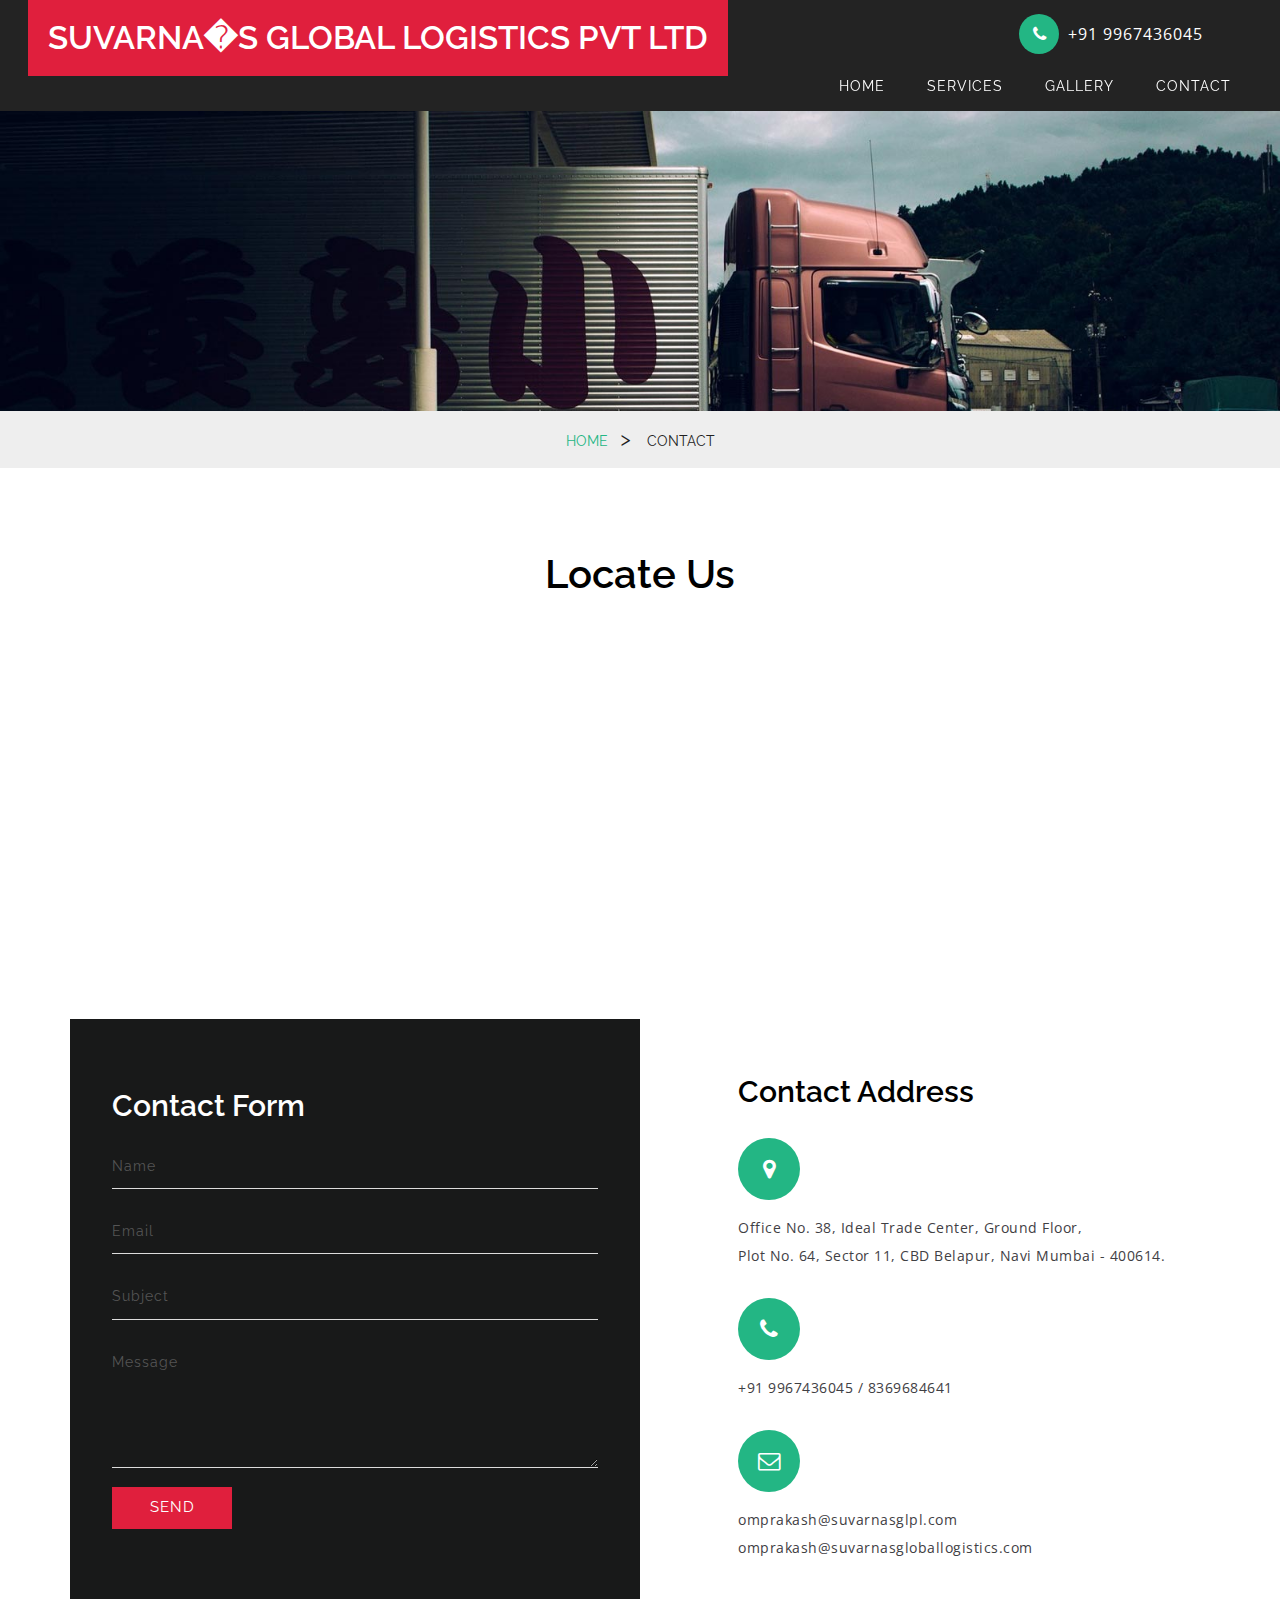
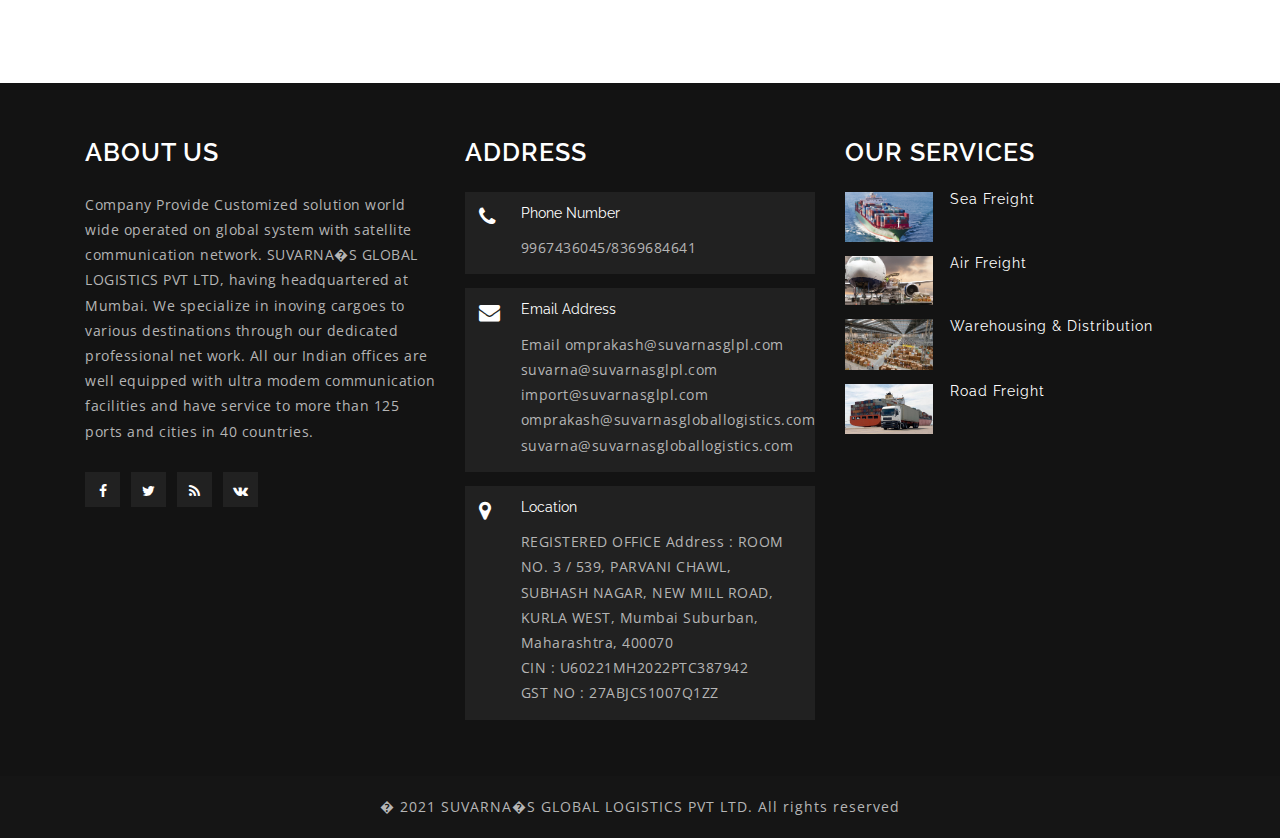
<file: contact.html>
<!DOCTYPE html>
<html lang="en">
<head>
<title>SUVARNA�S GLOBAL LOGISTICS PVT LTD</title>
<!-- Meta tag Keywords -->
<meta name="viewport" content="width=device-width, initial-scale=1">
<meta http-equiv="Content-Type" content="text/html; charset=utf-8" />
<meta name="keywords" content="Transporters web template, Bootstrap Web Templates, Flat Web Templates, Android Compatible web template, Smartphone Compatible web template, free webDesigns for Nokia, Samsung, LG, SonyEricsson, Motorola web Designs" />
<script type="application/x-javascript"> addEventListener("load", function() { setTimeout(hideURLbar, 0); }, false);
function hideURLbar(){ window.scrollTo(0,1); } </script>
<!--// Meta tag Keywords -->

<!-- css files -->
<link rel="stylesheet" href="css/bootstrap.css"> <!-- Bootstrap-Core-CSS -->
<link rel="stylesheet" href="css/style.css" type="text/css" media="all" /> <!-- Style-CSS --> 
<link rel="stylesheet" href="css/font-awesome.css"> <!-- Font-Awesome-Icons-CSS -->
<!-- //css files -->

<!-- web-fonts -->
<link href="//fonts.googleapis.com/css?family=Raleway:100,100i,200,200i,300,300i,400,400i,500,500i,600,600i,700,700i,800,800i,900,900i&amp;subset=latin-ext" rel="stylesheet">
<link href="//fonts.googleapis.com/css?family=Open+Sans:300,300i,400,400i,600,600i,700,700i,800,800i&amp;subset=cyrillic,cyrillic-ext,greek,greek-ext,latin-ext,vietnamese" rel="stylesheet">
<!-- //web-fonts -->
</head>
<body>
<div class="header">
		<nav class="navbar navbar-default">
					<div class="navbar-header">
						<button type="button" class="navbar-toggle" data-toggle="collapse" data-target="#bs-example-navbar-collapse-1">
							<span class="sr-only">Toggle navigation</span>
							<span class="icon-bar"></span>
							<span class="icon-bar"></span>
							<span class="icon-bar"></span>
						</button>
						<h1><a href="index.html">SUVARNA�S GLOBAL LOGISTICS PVT LTD</a></h1>
					</div>
					<div class="top-nav-text">
						<div class="nav-contact-w3ls"><i class="fa fa-phone" aria-hidden="true"></i><p>+91 9967436045</p></div> 
					</div>
					<!-- navbar-header -->
					<div class="collapse navbar-collapse" id="bs-example-navbar-collapse-1">
						<ul class="nav navbar-nav navbar-right">
							<li><a class="hvr-underline-from-center active" href="index.html">Home</a></li>
							<li><a href="services.html" class="hvr-underline-from-center">Services</a></li>
							<!-- <li><a href="#team" class="hvr-underline-from-center scroll scroll">Team</a></li> -->
							<li><a href="gallery.html" class="hvr-underline-from-center">Gallery</a></li>
							<!-- <li><a href="#" data-toggle="dropdown"><span data-hover="ShortCodes">Short Codes</span><span class="caret"></span></a>
								<ul class="dropdown-menu">
									<li><a href="icons.html"><span data-hover="Icons">Icons</span></a></li>
									<li><a href="typography.html"><span data-hover="Typograpghy">Typograpghy</span></a></li>
								</ul>
							</li>	 -->
							<li><a href="contact.html" class="hvr-underline-from-center">Contact</a>
						</ul>
					</div>

					<div class="clearfix"> </div>	
				</nav>
	
	</div>		
<div class="banner1">
</div>
<div class="about-breadcrumb">
	<div class="container">
		<ul>
			<li><a href="index.html">Home</a><i>></i></li>
			<li>Contact</li>
		</ul>
	</div>
</div>
<div class="w3ls_address_mail_footer_grids">
	<div class="heading">
		<h2>Locate us</h2>
	</div>
	<div class="container">
		<iframe src="https://www.google.com/maps/embed?pb=!1m18!1m12!1m3!1d966431.577076142!2d72.80353787562227!3d18.881608326457776!2m3!1f0!2f0!3f0!3m2!1i1024!2i768!4f13.1!3m3!1m2!1s0x3be7c3b4ffffffff%3A0x349a2827fea131!2sSuvarna&#39;s%20Logistics!5e0!3m2!1sen!2sin!4v1622797902446!5m2!1sen!2sin" width="600" height="450" style="border:0;" allowfullscreen="" loading="lazy"></iframe>
		<!-- <iframe src="https://www.google.com/maps/embed?pb=!1m14!1m8!1m3!1d3539.812628729253!2d153.014155!3d-27.4750921!3m2!1i1024!2i768!4f13.1!3m3!1m2!1s0x6b915a0835840a2f%3A0xdd5e3f5c208dc0e1!2sMelbourne+St%2C+South+Brisbane+QLD+4101%2C+Australia!5e0!3m2!1sen!2sin!4v1492257477691"></iframe> -->
			<div class="col-md-6 contact-form">
				<h4 class="white-w3ls">Contact <span>Form</span></h4>
				<form action="#" method="post">
					<div class="styled-input agile-styled-input-top">
						<input type="text" name="Name" required="">
						<label>Name</label>
						<span></span>
					</div>
					<div class="styled-input">
						<input type="email" name="Email" required=""> 
						<label>Email</label>
						<span></span>
					</div> 
					<div class="styled-input">
						<input type="text" name="Subject" required="">
						<label>Subject</label>
						<span></span>
					</div>
					<div class="styled-input">
						<textarea name="Message" required=""></textarea>
						<label>Message</label>
						<span></span>
					</div>	 
					<input type="submit" value="SEND">
				</form>
			</div>
			<div class="col-md-6 contactright">
				<h3>Contact Address</h3>
				<div class="w3ls_footer_grid_left">
					<div class="wthree_footer_grid_left">
						<i class="fa fa-map-marker" aria-hidden="true"></i>
					</div>
					<p>Office No. 38, Ideal Trade Center, Ground Floor,<span>Plot No. 64, Sector 11, CBD Belapur, Navi Mumbai - 400614.</span></p>
				</div>
				<div class="w3ls_footer_grid_left">
					<div class="wthree_footer_grid_left">
						<i class="fa fa-phone" aria-hidden="true"></i>
					</div>
					<p>+91 9967436045 / 8369684641</p>
				</div>
				<div class="w3ls_footer_grid_left">
					<div class="wthree_footer_grid_left">
						<i class="fa fa-envelope-o" aria-hidden="true"></i>
					</div>
					<p><a href="mailto:omprakash@suvarnasglpl.com">omprakash@suvarnasglpl.com</a><br>
						<a href="mailto:omprakash@suvarnasgloballogistics.com">omprakash@suvarnasgloballogistics.com</a> 
						</p>
				</div>
			</div>
			<div class="clearfix"> </div>
	</div>
</div>

<!-- footer -->
<footer>
	<div class="agileits-w3layouts-footer">
		<div class="container">
			<div class="col-md-4 w3-agile-grid">
				<h5>About Us</h5>
				<p>Company Provide Customized solution world wide operated on global system with satellite communication network.
				SUVARNA�S GLOBAL LOGISTICS PVT LTD, having headquartered at Mumbai. We specialize in inoving cargoes to various destinations through our dedicated professional net work.
All our Indian offices are well equipped with ultra modem communication facilities and have service to more than 125 ports and cities in 40 countries.</p>
				<div class="footer-agileinfo-social">
					<ul>
						<li><a href="#"><i class="fa fa-facebook"></i></a></li>
						<li><a href="#"><i class="fa fa-twitter"></i></a></li>
						<li><a href="#"><i class="fa fa-rss"></i></a></li>
						<li><a href="#"><i class="fa fa-vk"></i></a></li>
					</ul>
				</div>
			</div>
			
			<div class="col-md-4 w3-agile-grid">
				<h5>Address</h5>
				<div class="w3-address">
					<div class="w3-address-grid">
						<div class="w3-address-left">
							<i class="fa fa-phone" aria-hidden="true"></i>
						</div>
						<div class="w3-address-right">
							<h6>Phone Number</h6>
							<p>9967436045/8369684641</p>
						</div>
						<div class="clearfix"> </div>
					</div>
					<div class="w3-address-grid">
						<div class="w3-address-left">
							<i class="fa fa-envelope" aria-hidden="true"></i>
						</div>
						<div class="w3-address-right">
							<h6>Email Address</h6>
							<p>Email 
								<a href="mailto:omprakash@suvarnasglpl.com">omprakash@suvarnasglpl.com</a><br>
								<a href="mailto:suvarna@suvarnasglpl.com">suvarna@suvarnasglpl.com</a><br>
								<a href="mailto:import@suvarnasglpl.com">import@suvarnasglpl.com</a><br>
								<a href="mailto:omprakash@suvarnasgloballogistics.com">omprakash@suvarnasgloballogistics.com</a><br>
								<a href="mailto:suvarna@suvarnasgloballogistics.com">suvarna@suvarnasgloballogistics.com</a></p>
						</div>
						<div class="clearfix"> </div>
					</div>
					<div class="w3-address-grid">
						<div class="w3-address-left">
							<i class="fa fa-map-marker" aria-hidden="true"></i>
						</div>
						<div class="w3-address-right">
							<h6>Location</h6>
							<p> REGISTERED OFFICE Address : ROOM NO. 3 / 539, PARVANI CHAWL, SUBHASH NAGAR, NEW
MILL ROAD, KURLA WEST, Mumbai Suburban, Maharashtra, 400070
<br> 
CIN : U60221MH2022PTC387942
<br> GST NO : 27ABJCS1007Q1ZZ
							</p>
						</div>
						<div class="clearfix"> </div>
					</div>
				</div>
			</div>
			<div class="col-md-4 w3-agile-grid">
				<h5>Our Services</h5>
				<div class="w3ls-post-grids">
					<div class="w3ls-post-grid">
						<div class="w3ls-post-img">
							<a href="#"><img src="images/sea.jpg" alt="" /></a>
						</div>
						<div class="w3ls-post-info">
							<h6><a href="#" data-toggle="modal" data-target="#myModal">Sea Freight</a></h6>
							<!-- <p>June 10,2017</p> -->
						</div>
						<div class="clearfix"> </div>
					</div>
					<div class="w3ls-post-grid">
						<div class="w3ls-post-img">
							<a href="#"><img src="images/air.jpg" alt="" /></a>
						</div> 
						<div class="w3ls-post-info">
							<h6><a href="#" data-toggle="modal" data-target="#myModal">Air Freight</a></h6>
							<!-- <p>June 17,2017</p> -->
						</div>
						<div class="clearfix"> </div>
					</div>
					<div class="w3ls-post-grid">
						 <div class="w3ls-post-img">
							<a href="#"><img src="images/warehouse.jpg" alt="" /></a>
						</div> 
						<div class="w3ls-post-info">
							<h6><a href="#" data-toggle="modal" data-target="#myModal">Warehousing & Distribution</a></h6>
							<!-- <p>June 26,2017</p> -->
						</div>
						<div class="clearfix"> </div>
					</div>
					<div class="w3ls-post-grid">
						 <div class="w3ls-post-img">
							<a href="#"><img src="images/truking.jpg" alt="" /></a>
						</div> 
						<div class="w3ls-post-info">
							<h6><a href="#" data-toggle="modal" data-target="#myModal">Road Freight</a></h6>
							<!-- <p>June 26,2017</p> -->
						</div>
						<div class="clearfix"> </div>
					</div>
				</div>
			</div> 
			<div class="clearfix"> </div>
		</div>
	</div>
	<div class="copyright">
		<div class="container">
			<p>� 2021 SUVARNA�S GLOBAL LOGISTICS PVT LTD. All rights reserved</p>
		</div>
	</div>
</footer>
	<!-- //footer -->



<!-- js-scripts -->					
<!-- js -->
	<script type="text/javascript" src="js/jquery-2.1.4.min.js"></script>
	<script type="text/javascript" src="js/bootstrap.js"></script> <!-- Necessary-JavaScript-File-For-Bootstrap --> 
<!-- //js -->	
<!-- //js-scripts -->

<!-- start-smoth-scrolling -->
<script src="js/SmoothScroll.min.js"></script>
<script type="text/javascript" src="js/move-top.js"></script>
<script type="text/javascript" src="js/easing.js"></script>
<script type="text/javascript">
	jQuery(document).ready(function($) {
		$(".scroll").click(function(event){		
			event.preventDefault();
			$('html,body').animate({scrollTop:$(this.hash).offset().top},1000);
		});
	});
</script>
<!-- here stars scrolling icon -->
	<script type="text/javascript">
		$(document).ready(function() {
			/*
				var defaults = {
				containerID: 'toTop', // fading element id
				containerHoverID: 'toTopHover', // fading element hover id
				scrollSpeed: 1200,
				easingType: 'linear' 
				};
			*/
								
			$().UItoTop({ easingType: 'easeOutQuart' });
								
			});
	</script>
	<!-- //here ends scrolling icon -->
<!-- start-smoth-scrolling -->

</body>
</html>
</file>
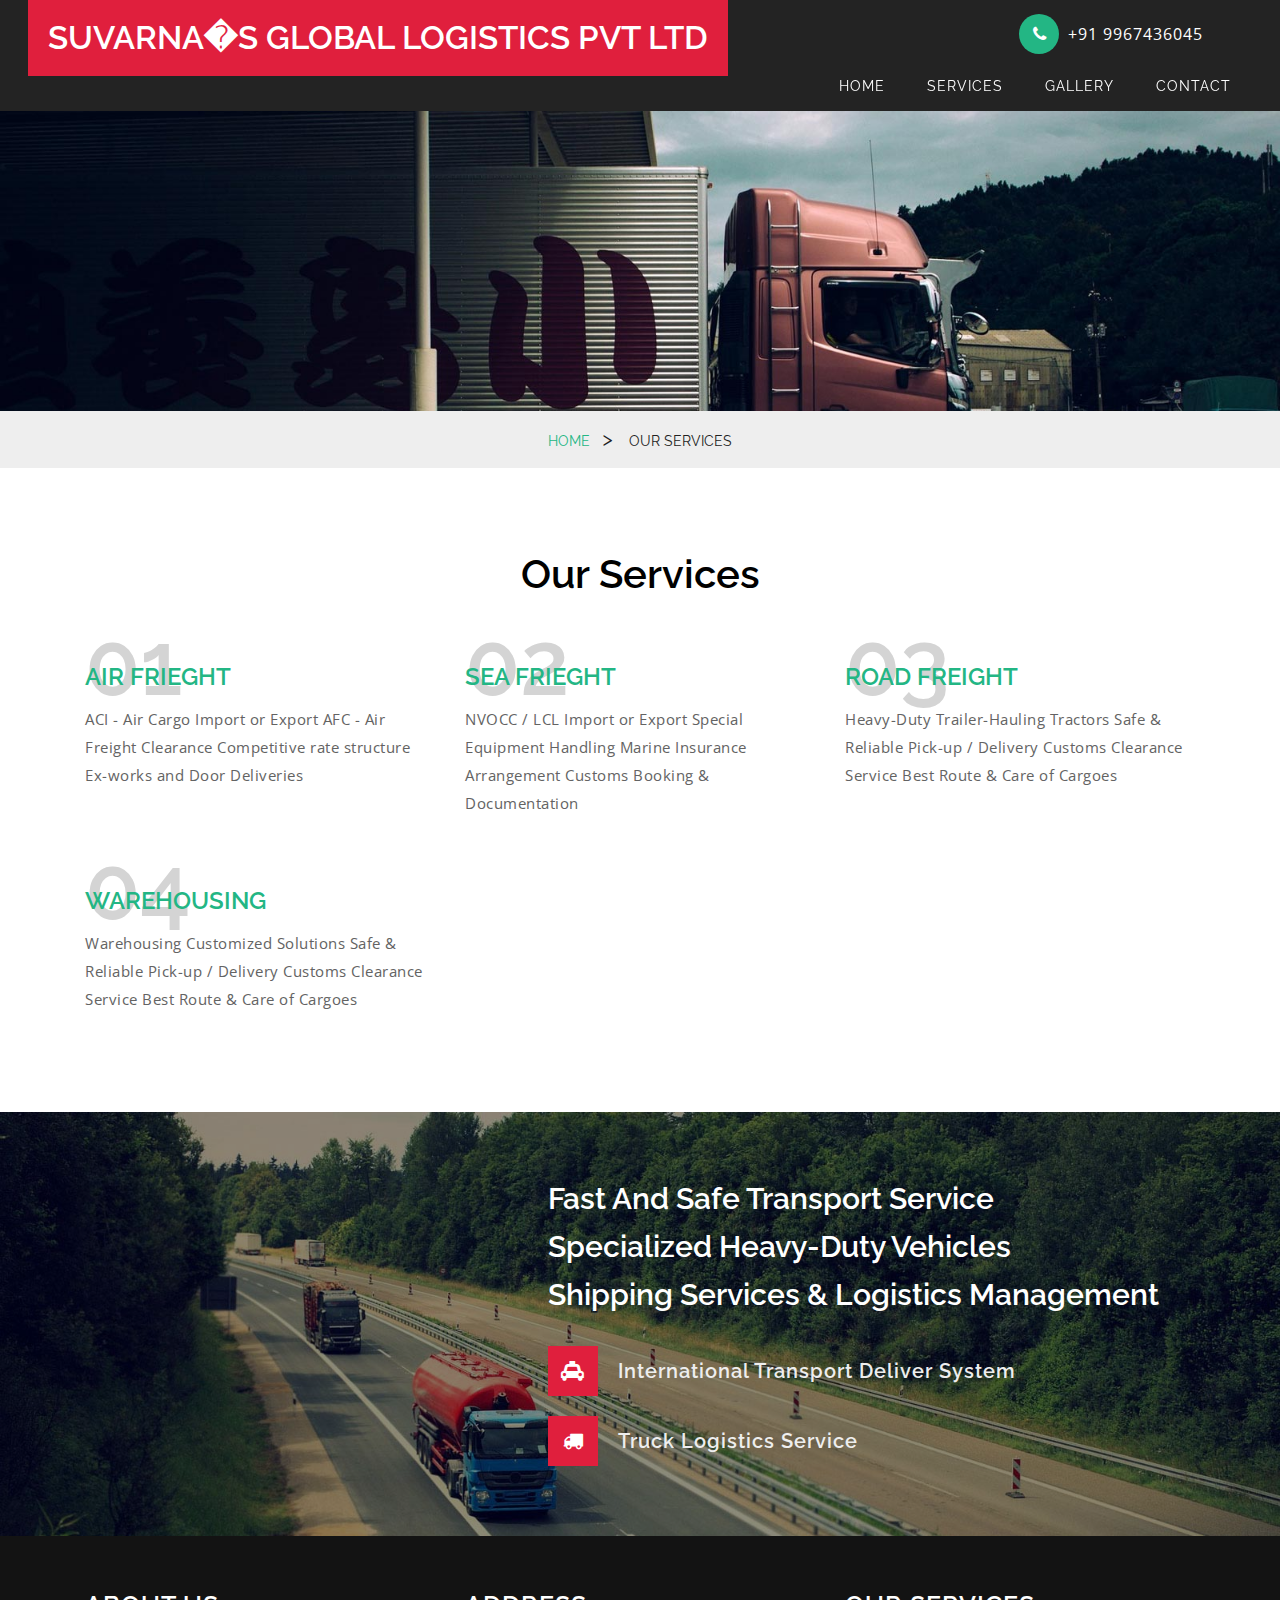
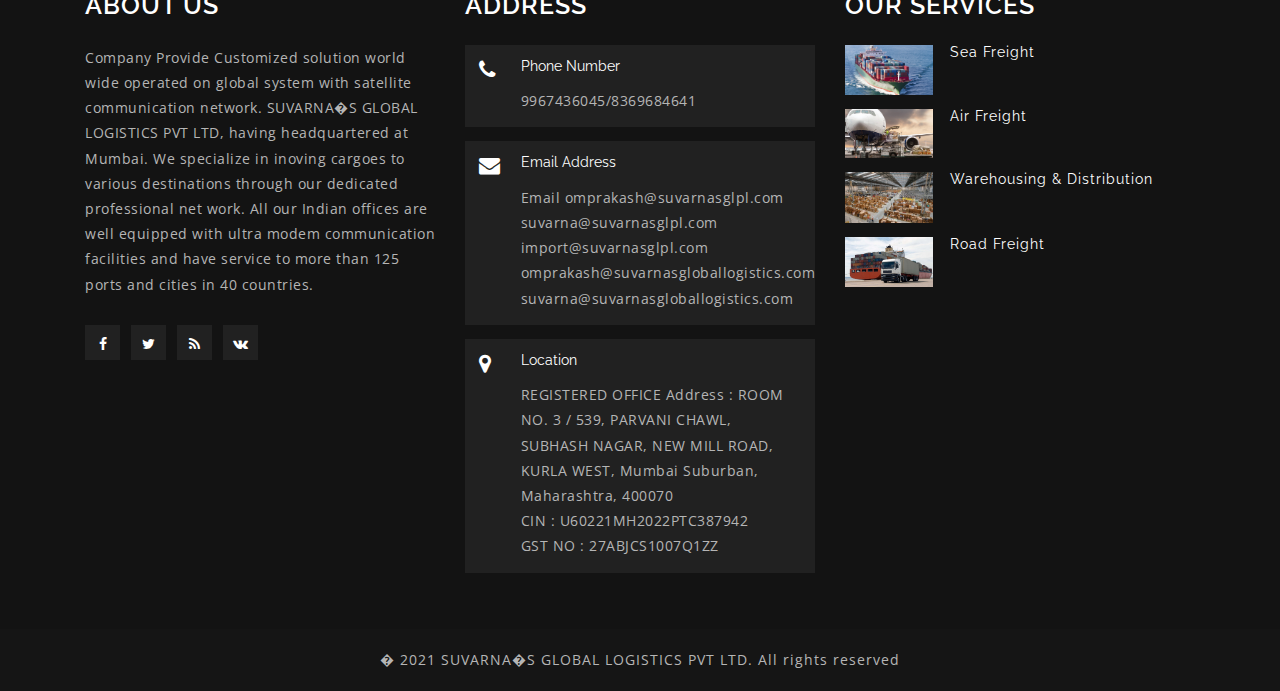
<file: services.html>
<!DOCTYPE html>
<html lang="en">
<head>
<title>SUVARNA�S GLOBAL LOGISTICS PVT LTD</title>
<!-- Meta tag Keywords -->
<meta name="viewport" content="width=device-width, initial-scale=1">
<meta http-equiv="Content-Type" content="text/html; charset=utf-8" />
<meta name="keywords" content="Transporters web template, Bootstrap Web Templates, Flat Web Templates, Android Compatible web template, Smartphone Compatible web template, free webDesigns for Nokia, Samsung, LG, SonyEricsson, Motorola web Designs" />
<script type="application/x-javascript"> addEventListener("load", function() { setTimeout(hideURLbar, 0); }, false);
function hideURLbar(){ window.scrollTo(0,1); } </script>
<!--// Meta tag Keywords -->

<!-- css files -->
<link rel="stylesheet" href="css/bootstrap.css"> <!-- Bootstrap-Core-CSS -->
<link rel="stylesheet" href="css/style.css" type="text/css" media="all" /> <!-- Style-CSS --> 
<link rel="stylesheet" href="css/font-awesome.css"> <!-- Font-Awesome-Icons-CSS -->
<!-- //css files -->

<!-- web-fonts -->
<link href="//fonts.googleapis.com/css?family=Raleway:100,100i,200,200i,300,300i,400,400i,500,500i,600,600i,700,700i,800,800i,900,900i&amp;subset=latin-ext" rel="stylesheet">
<link href="//fonts.googleapis.com/css?family=Open+Sans:300,300i,400,400i,600,600i,700,700i,800,800i&amp;subset=cyrillic,cyrillic-ext,greek,greek-ext,latin-ext,vietnamese" rel="stylesheet">
<!-- //web-fonts -->
</head>
<body>
<div class="header">
		<nav class="navbar navbar-default">
					<div class="navbar-header">
						<button type="button" class="navbar-toggle" data-toggle="collapse" data-target="#bs-example-navbar-collapse-1">
							<span class="sr-only">Toggle navigation</span>
							<span class="icon-bar"></span>
							<span class="icon-bar"></span>
							<span class="icon-bar"></span>
						</button>
						<h1><a href="index.html">SUVARNA�S GLOBAL LOGISTICS PVT LTD</a></h1>
					</div>
					<div class="top-nav-text">
						<div class="nav-contact-w3ls"><i class="fa fa-phone" aria-hidden="true"></i><p>+91 9967436045</p></div> 
					</div>
					<!-- navbar-header -->
					<div class="collapse navbar-collapse" id="bs-example-navbar-collapse-1">
						<ul class="nav navbar-nav navbar-right">
							<li><a class="hvr-underline-from-center active" href="index.html">Home</a></li>
							<li><a href="services.html" class="hvr-underline-from-center">Services</a></li>
							<!-- <li><a href="#team" class="hvr-underline-from-center scroll scroll">Team</a></li> -->
							<li><a href="gallery.html" class="hvr-underline-from-center">Gallery</a></li>
							<!-- <li><a href="#" data-toggle="dropdown"><span data-hover="ShortCodes">Short Codes</span><span class="caret"></span></a>
								<ul class="dropdown-menu">
									<li><a href="icons.html"><span data-hover="Icons">Icons</span></a></li>
									<li><a href="typography.html"><span data-hover="Typograpghy">Typograpghy</span></a></li>
								</ul>
							</li>	 -->
							<li><a href="contact.html" class="hvr-underline-from-center">Contact</a>
						</ul>
					</div>

					<div class="clearfix"> </div>	
				</nav>
	
	</div>		
<div class="banner1">
</div>
<div class="about-breadcrumb">
		<div class="container">
			<ul>
				<li><a href="index.html">Home</a><i>></i></li>
				<li>Our Services</li>
			</ul>
		</div>
	</div>
<!-- services section -->
<div class="services" id="services">
		<div class="heading">
			<h2>Our Services</h2>
		</div>
	<div class="container">
		<div class="servicegrids">
			<div class="servicetopgrids">
				<div class="col-md-4 servicegrid1">
					<h5>01</h5>
					<h4>Air Frieght</h4><p>ACI - Air Cargo Import or Export
AFC - Air Freight Clearance
Competitive rate structure
Ex-works and Door Deliveries</p>
				</div>
				<div class="col-md-4 servicegrid1">
					<h5>02</h5>
					<h4>Sea Frieght</h4>
					<p>NVOCC / LCL Import or Export
Special Equipment Handling
Marine Insurance Arrangement
Customs Booking & Documentation </p>
				</div>
				<div class="col-md-4 servicegrid1">
					<h5>03</h5>
					<h4>Road Freight </h4>
					<p>Heavy-Duty Trailer-Hauling Tractors
Safe & Reliable Pick-up / Delivery
Customs Clearance Service
Best Route & Care of Cargoes</p>
				</div>
				<div class="clearfix"></div>
			</div>
			<div class="servicebottomgrids">
				<div class="col-md-4 servicegrid1">
					<h5>04</h5>
					<h4>Warehousing</h4>
					<p>Warehousing Customized Solutions
Safe & Reliable Pick-up / Delivery
Customs Clearance Service
Best Route & Care of Cargoes</p>
				</div>
				
				
				<div class="clearfix"></div>
			</div>
		</div>
	</div>
</div>
<!-- //services section -->

<!-- bootstrap-modal-pop-up -->
	<!-- <div class="modal video-modal fade" id="myModal" tabindex="-1" role="dialog" aria-labelledby="myModal">
		<div class="modal-dialog" role="document">
			<div class="modal-content">
				<div class="modal-header">
					Transport 
					<button type="button" class="close" data-dismiss="modal" aria-label="Close"><span aria-hidden="true">&times;</span></button>						
				</div>
					<div class="modal-body">
						<img src="images/bg3.jpg" alt=" " class="img-responsive" />
						<p>Ut enim ad minima veniam, quis nostrum 
							exercitationem ullam corporis suscipit laboriosam, 
							nisi ut aliquid ex ea commodi consequatur? Quis autem 
							vel eum iure reprehenderit qui in ea voluptate velit 
							esse quam nihil molestiae consequatur, vel illum qui 
							dolorem eum fugiat quo voluptas nulla pariatur.
							<i>" Quis autem vel eum iure reprehenderit qui in ea voluptate velit 
								esse quam nihil molestiae consequatur.</i></p>
					</div>
			</div>
		</div>
	</div> -->
<!-- //bootstrap-modal-pop-up --> 

<!-- services bottom -->
<div class="Servicebottom">
	<div class="layer">
	<div class="col-md-5">
	</div>
	<div class="col-md-7 Servicebottomtext">
		<h3>Fast and Safe Transport Service</h3>
		<h3>Specialized heavy-Duty Vehicles</h3>
		<h3>Shipping Services & Logistics Management</h3>
		<!-- <p>Ut enim ad minima veniam, quis nostrum 
			exercitationem ullam corporis suscipit laboriosam, 
			nisi ut aliquid ex ea commodi consequatur? Quis autem consequatur? Quis autem 
			vel eum iure reprehenderit qui in ea voluptate velit vel eum iure reprehenderit qui in ea voluptate velit 
			esse quam nihil molestiae consequatur, vel quidolorem eum fugiat quo voluptas nulla pariatur.</p> -->
		<h4><i class="fa fa-taxi" aria-hidden="true"></i>International Transport Deliver System</h4>
		<h4><i class="fa fa-truck" aria-hidden="true"></i>Truck Logistics Service</h4>
	</div>
	<div class="clearfix"></div>
	</div>
</div>
<!-- //services bottom -->

<!-- team -->
	<!-- <div class="team" id="team">
		<div class="container">
		<div class="heading">
			<h3>Our Dealers</h3>
		</div>
			<div class="wthree_team_grids">
				<div class="col-md-3 wthree_team_grid">
					<div class="hovereffect">
						<img src="images/team1.jpg" alt=" " class="img-responsive" />
						<div class="overlay">
							<h6>Transporters</h6>
							<div class="rotate">
								<p class="group1">
									<a href="#">
										<i class="fa fa-twitter"></i>
									</a>
									<a href="#">
										<i class="fa fa-facebook"></i>
									</a>
								</p>
									<hr>
									<hr>
								<p class="group2">
									<a href="#">
										<i class="fa fa-instagram"></i>
									</a>
									<a href="#">
										<i class="fa fa-dribbble"></i>
									</a>
								</p>
							</div>
						</div>
					</div>
					<h4>Max Payne</h4>
					<p>Transport Dealer</p>
				</div>
				<div class="col-md-3 wthree_team_grid">
					<div class="hovereffect">
						<img src="images/team2.jpg" alt=" " class="img-responsive" />
						<div class="overlay">
							<h6>Transporters</h6>
							<div class="rotate">
								<p class="group1">
									<a href="#">
										<i class="fa fa-twitter"></i>
									</a>
									<a href="#">
										<i class="fa fa-facebook"></i>
									</a>
								</p>
									<hr>
									<hr>
								<p class="group2">
									<a href="#">
										<i class="fa fa-instagram"></i>
									</a>
									<a href="#">
										<i class="fa fa-dribbble"></i>
									</a>
								</p>
							</div>
						</div>
					</div>
					<h4>Michael Lii</h4>
					<p>Transport Dealer</p>
				</div>
				<div class="col-md-3 wthree_team_grid">
					<div class="hovereffect">
						<img src="images/team3.jpg" alt=" " class="img-responsive" />
						<div class="overlay">
							<h6>Transporters</h6>
							<div class="rotate">
								<p class="group1">
									<a href="#">
										<i class="fa fa-twitter"></i>
									</a>
									<a href="#">
										<i class="fa fa-facebook"></i>
									</a>
								</p>
									<hr>
									<hr>
								<p class="group2">
									<a href="#">
										<i class="fa fa-instagram"></i>
									</a>
									<a href="#">
										<i class="fa fa-dribbble"></i>
									</a>
								</p>
							</div>
						</div>
					</div>
					<h4>Mark</h4>
					<p>Transport Dealer</p>
				</div>
				<div class="col-md-3 wthree_team_grid">
					<div class="hovereffect">
						<img src="images/team4.jpg" alt=" " class="img-responsive" />
						<div class="overlay">
							<h6>Transporters</h6>
							<div class="rotate">
								<p class="group1">
									<a href="#">
										<i class="fa fa-twitter"></i>
									</a>
									<a href="#">
										<i class="fa fa-facebook"></i>
									</a>
								</p>
									<hr>
									<hr>
								<p class="group2">
									<a href="#">
										<i class="fa fa-instagram"></i>
									</a>
									<a href="#">
										<i class="fa fa-dribbble"></i>
									</a>
								</p>
							</div>
						</div>
					</div>
					<h4>John smith</h4>
					<p>Transport Dealer</p>
				</div>
				<div class="clearfix"> </div>
			</div>
		</div>
	</div> -->
<!-- //team -->


<!-- footer -->
<footer>
	<div class="agileits-w3layouts-footer">
		<div class="container">
			<div class="col-md-4 w3-agile-grid">
				<h5>About Us</h5>
				<p>Company Provide Customized solution world wide operated on global system with satellite communication network.
				SUVARNA�S GLOBAL LOGISTICS PVT LTD, having headquartered at Mumbai. We specialize in inoving cargoes to various destinations through our dedicated professional net work.
All our Indian offices are well equipped with ultra modem communication facilities and have service to more than 125 ports and cities in 40 countries.</p>
				<div class="footer-agileinfo-social">
					<ul>
						<li><a href="#"><i class="fa fa-facebook"></i></a></li>
						<li><a href="#"><i class="fa fa-twitter"></i></a></li>
						<li><a href="#"><i class="fa fa-rss"></i></a></li>
						<li><a href="#"><i class="fa fa-vk"></i></a></li>
					</ul>
				</div>
			</div>
			
			<div class="col-md-4 w3-agile-grid">
				<h5>Address</h5>
				<div class="w3-address">
					<div class="w3-address-grid">
						<div class="w3-address-left">
							<i class="fa fa-phone" aria-hidden="true"></i>
						</div>
						<div class="w3-address-right">
							<h6>Phone Number</h6>
							<p>9967436045/8369684641</p>
						</div>
						<div class="clearfix"> </div>
					</div>
					<div class="w3-address-grid">
						<div class="w3-address-left">
							<i class="fa fa-envelope" aria-hidden="true"></i>
						</div>
						<div class="w3-address-right">
							<h6>Email Address</h6>
							<p>Email 
								<a href="mailto:omprakash@suvarnasglpl.com">omprakash@suvarnasglpl.com</a><br>
								<a href="mailto:suvarna@suvarnasglpl.com">suvarna@suvarnasglpl.com</a><br>
								<a href="mailto:import@suvarnasglpl.com">import@suvarnasglpl.com</a><br>
								<a href="mailto:omprakash@suvarnasgloballogistics.com">omprakash@suvarnasgloballogistics.com</a><br>
								<a href="mailto:suvarna@suvarnasgloballogistics.com">suvarna@suvarnasgloballogistics.com</a></p>
						</div>
						<div class="clearfix"> </div>
					</div>
					<div class="w3-address-grid">
						<div class="w3-address-left">
							<i class="fa fa-map-marker" aria-hidden="true"></i>
						</div>
						<div class="w3-address-right">
							<h6>Location</h6>
							<p> REGISTERED OFFICE Address : ROOM NO. 3 / 539, PARVANI CHAWL, SUBHASH NAGAR, NEW
MILL ROAD, KURLA WEST, Mumbai Suburban, Maharashtra, 400070
<br> 
CIN : U60221MH2022PTC387942
<br> GST NO : 27ABJCS1007Q1ZZ
							</p>
						</div>
						<div class="clearfix"> </div>
					</div>
				</div>
			</div>
			<div class="col-md-4 w3-agile-grid">
				<h5>Our Services</h5>
				<div class="w3ls-post-grids">
					<div class="w3ls-post-grid">
						<div class="w3ls-post-img">
							<a href="#"><img src="images/sea.jpg" alt="" /></a>
						</div>
						<div class="w3ls-post-info">
							<h6><a href="#" data-toggle="modal" data-target="#myModal">Sea Freight</a></h6>
							<!-- <p>June 10,2017</p> -->
						</div>
						<div class="clearfix"> </div>
					</div>
					<div class="w3ls-post-grid">
						<div class="w3ls-post-img">
							<a href="#"><img src="images/air.jpg" alt="" /></a>
						</div> 
						<div class="w3ls-post-info">
							<h6><a href="#" data-toggle="modal" data-target="#myModal">Air Freight</a></h6>
							<!-- <p>June 17,2017</p> -->
						</div>
						<div class="clearfix"> </div>
					</div>
					<div class="w3ls-post-grid">
						 <div class="w3ls-post-img">
							<a href="#"><img src="images/warehouse.jpg" alt="" /></a>
						</div> 
						<div class="w3ls-post-info">
							<h6><a href="#" data-toggle="modal" data-target="#myModal">Warehousing & Distribution</a></h6>
							<!-- <p>June 26,2017</p> -->
						</div>
						<div class="clearfix"> </div>
					</div>
					<div class="w3ls-post-grid">
						 <div class="w3ls-post-img">
							<a href="#"><img src="images/truking.jpg" alt="" /></a>
						</div> 
						<div class="w3ls-post-info">
							<h6><a href="#" data-toggle="modal" data-target="#myModal">Road Freight</a></h6>
							<!-- <p>June 26,2017</p> -->
						</div>
						<div class="clearfix"> </div>
					</div>
				</div>
			</div> 
			<div class="clearfix"> </div>
		</div>
	</div>
	<div class="copyright">
		<div class="container">
			<p>� 2021 SUVARNA�S GLOBAL LOGISTICS PVT LTD. All rights reserved</p>
		</div>
	</div>
</footer>
	<!-- //footer -->



<!-- js-scripts -->					
<!-- js -->
	<script type="text/javascript" src="js/jquery-2.1.4.min.js"></script>
	<script type="text/javascript" src="js/bootstrap.js"></script> <!-- Necessary-JavaScript-File-For-Bootstrap --> 
<!-- //js -->	
<!-- //js-scripts -->

<!-- start-smoth-scrolling -->
<script src="js/SmoothScroll.min.js"></script>
<script type="text/javascript" src="js/move-top.js"></script>
<script type="text/javascript" src="js/easing.js"></script>
<script type="text/javascript">
	jQuery(document).ready(function($) {
		$(".scroll").click(function(event){		
			event.preventDefault();
			$('html,body').animate({scrollTop:$(this.hash).offset().top},1000);
		});
	});
</script>
<!-- here stars scrolling icon -->
	<script type="text/javascript">
		$(document).ready(function() {
			/*
				var defaults = {
				containerID: 'toTop', // fading element id
				containerHoverID: 'toTopHover', // fading element hover id
				scrollSpeed: 1200,
				easingType: 'linear' 
				};
			*/
								
			$().UItoTop({ easingType: 'easeOutQuart' });
								
			});
	</script>
	<!-- //here ends scrolling icon -->
<!-- start-smoth-scrolling -->

</body>
</html>
</file>
<file: css/style.css>
body{
	padding:0;
	margin:0;
	background:#fff;
	position:relative;
	font-family: 'Raleway', sans-serif;
}
body a{
    transition:0.5s all;
	-webkit-transition:0.5s all;
	-moz-transition:0.5s all;
	-o-transition:0.5s all;
	-ms-transition:0.5s all;
}
a:hover{
	text-decoration:none;
}
input[type="button"],input[type="submit"],.contact-form input[type="submit"]{
	transition:0.5s all;
	-webkit-transition:0.5s all;
	-moz-transition:0.5s all;
	-o-transition:0.5s all;
	-ms-transition:0.5s all;
}
h1,h2,h3,h4,h5,h6{
	margin:0;	
	font-weight: 600;
}	
p{
	margin:0;
	letter-spacing: .5px;
	font-family: 'Open Sans', sans-serif;
}
ul{
	margin:0;
	padding:0;
}
label{
	margin:0;
}
/*--header--*/
.navbar-header h1 {
    text-align: center;
}
.navbar-header h1 img {
    margin-right: 0.3em;
}
.navbar-header h1 a {
    color: #FFF;
    text-decoration: none;
    font-size: 33px;
    display: block;
    background: #e01f3d;
    padding:20px;
    font-weight: 600;
}
.navbar-header h1 a span {
    font-size: .3em;
    display: block;
    letter-spacing: 8px;
}
/*-- top-nav --*/
.glyphicon.glyphicon-phone {
    color: #000;
    font-size: 33px;
	display: inline;
}
.nav-contact-w3ls {
    padding-right: 10px;
    margin-right: 10px;
	float: left;
}
.nav-contact-w3ls i.fa {
    color: #fff;
    font-size: 17px;
    background: #23B684;
    border-radius: 50%;
    width: 40px;
    height: 40px;
    text-align: center;
    line-height: 40px;
    margin-right: .5em;
}
.nav-contact-w3ls p {
    display: inline-block;
    font-size: 16px;
    text-transform: uppercase;
    letter-spacing: 1px;
    color: #ffffff;
}
.top-nav-text .call {
    font-size: 14px;
    color: #ffffff;
    font-weight: 600;
    /* float: left; */
    margin-top: 4px;
}
.top-nav-text a {
    display: inline-block;
    color: #fff;
    font-size: 14px;
    padding: 7px 30px;
    background: #01bcfa;
	margin-left:2em;
	text-decoration:none;
}
.top-nav-text {
    margin-top: 14px;
    float: right;
    width: 15%;
    margin-left: 16em;
}
/* Underline From Center */
.hvr-underline-from-center {
  display: inline-block;
  vertical-align: middle;
  -webkit-transform: translateZ(0);
  transform: translateZ(0);
  box-shadow: 0 0 1px rgba(0, 0, 0, 0);
  -webkit-backface-visibility: hidden;
  backface-visibility: hidden;
  -moz-osx-font-smoothing: grayscale;
  position: relative;
  overflow: hidden;
}
.hvr-underline-from-center:before {
  content: "";
  position: absolute;
  z-index: -1;
  left: 50%;
  right: 50%;
  bottom: 0;
  background:#ff304d;
  height: 2px;
  -webkit-transition-property: left, right;
  transition-property: left, right;
  -webkit-transition-duration: 0.3s;
  transition-duration: 0.3s;
  -webkit-transition-timing-function: ease-out;
  transition-timing-function: ease-out;
}
.hvr-underline-from-center:hover:before, .hvr-underline-from-center:focus:before, .hvr-underline-from-center:active:before {
  left: 0;
  right: 0;
}

.navbar-default {
    background: none;
    border: none;
    margin: 0;
    min-height: inherit;
}
.navbar-default .navbar-nav > .active > a, .navbar-default .navbar-nav > .active > a:hover, .navbar-default .navbar-nav > .active > a:focus {
    color: #99abd5;
    background: none;
}
.navbar-nav > li {
   margin: 0 0.5em;
}
.navbar-nav > li:nth-child(6){
	margin-right:0!important;
}
.navbar-default .navbar-nav > li > a:hover, .navbar-default .navbar-nav > li > a:focus,.navbar-default .navbar-nav li a.active {
    color: #ff8c00;
}
.navbar-right {
    float: right!important;
    margin-right:0px!important;
    margin-top: .5em;
}
.navbar-collapse {
    padding: 0!important;
}
/*-- //top-nav --*/
/*-- animate popup --*/ 
/*-- login form --*/
.login-top.sign-top {
    background: #272525;
}
.agileits-login {
    padding:3em;
}
.agileits-login input[type="text"], .agileits-login input[type="password"], .agileits-login input[type="email"], .agileits-login textarea {
    outline: none;
    font-size: 1em;
    color: #fff;
    padding: 10px;
	letter-spacing: 1px;
    margin: 0;
    width: 100%;
    border: none;
    border-bottom: 2px solid transparent;
    -webkit-appearance: none;
    margin-bottom: 2em;
    background: rgba(146, 142, 142, 0.33);
}
.agileits-login textarea {
	resize:none;
	height:80px;
	margin-bottom:0!important;
}
.agileits-login input[type="text"]:focus, .agileits-login input[type="password"]:focus,.agileits-login input[type="email"]:focus,.agileits-login textarea:focus {
    border-bottom: 2px solid rgb(223, 31, 58);
}
.agileits-login ::-webkit-input-placeholder {
   color: #fff; 
} 
.agileits-login :-moz-placeholder { /* Firefox 18- */
   color: #fff;
} 
.agileits-login ::-moz-placeholder {  /* Firefox 19+ */
   color: #fff; 
} 
.agileits-login :-ms-input-placeholder {  
   color: #fff; 
}
/*-- checkbox --*/
.agileits-login label {
    font-size: 1em;
    color: #fff;
	letter-spacing: 0.5px;
    font-weight: 400;
    cursor: pointer;
    position: relative;
}
input.checkbox {
    background: #ff304d;
    cursor: pointer;
    width: 1.2em;
    height: 1.2em;
    display: inline-block;
	margin: 0 5px 0 0;
	vertical-align: text-bottom;
}
input.checkbox:before {
	content: "";
	position: absolute;
	width: 1.2em;
	height: 1.2em;
	background: inherit;
	cursor: pointer;
}
input.checkbox:after {
	content: ""; 
	position: absolute;
	top: 0px;
	left: 0;
	z-index: 1;
	width: 1.2em;
	height: 1.2em;
	border: 1px solid #fff; 
	-webkit-transition: .4s ease-in-out;
	-moz-transition: .4s ease-in-out; 
	transition: .4s ease-in-out;
}
input.checkbox:checked:after {
	-webkit-transform: rotate(-45deg);
	-moz-transform: rotate(-45deg);
	-o-transform: rotate(-45deg);
	-ms-transform: rotate(-45deg);
	transform: rotate(-45deg);
	height: 1.2em;
	border-color: #fff;
	border-top-color: transparent;
	border-right-color: transparent;
}
.anim input.checkbox:checked:after {
	-webkit-transform: rotate(-45deg);
	-moz-transform: rotate(-45deg);
	-o-transform: rotate(-45deg);
	-ms-transform: rotate(-45deg);
	transform: rotate(-45deg);
	height: .6em;
	border-color: transparent;
	border-right-color: transparent;
	animation: .4s rippling .4s ease;
	animation-fill-mode: forwards;
}
@keyframes rippling {
	50% {
		border-left-color: #fff;
	}
	100% {
		border-bottom-color: #fff;
		border-left-color: #fff;
	}
} 
/*-- //checkbox --*/ 
.wthree-text {
    margin-top: 0.5em;
}
.wthree-text ul li {
    display: inline-block;
    float: left;
}
.wthree-text ul li:nth-child(2) {
    float: right;
}
.wthree-text ul li a {
    font-size: 1em;
    color: #fff;
	letter-spacing: 0.5px;
	transition: 0.5s all;
	-webkit-transition: 0.5s all;
	-moz-transition: 0.5s all;
	-o-transition: 0.5s all;
	-ms-transition: 0.5s all;
}
.wthree-text ul li a:hover {
    text-decoration: underline;
}
.w3ls-submit {
    text-align: center;
    margin-top: 2.5em;
} 
.agileits-login input[type="submit"] {
    font-size: 1em;
    color: #fff;
    border:none;
    outline: none;
    padding: .8em 5em;
    -webkit-appearance: none;
	text-transform: uppercase;
    transition: .5s all;
    background: #dd1733;
    display: inline-block;
	transition: 0.5s all;
	-webkit-transition: 0.5s all;
	-moz-transition: 0.5s all;
	-o-transition: 0.5s all;
	-ms-transition: 0.5s all;
}
.agileits-login input[type="submit"]:hover {
    background:#01bcfa;
	transition: 0.5s all;
	-webkit-transition: 0.5s all;
	-moz-transition: 0.5s all;
	-o-transition: 0.5s all;
	-ms-transition: 0.5s all;
} 
.modal-header {
    border-bottom: none;
}
/*-- //animate popup --*/ 
.navbar {
  margin-bottom: 0;
}
.navbar-nav {
  float: right;
}
.navbar-default {
  background:none;
  border-color: #012231;
}
.navbar-default .navbar-brand {
	color:#fff !important;
	font-size:40px;
	text-decoration: none;
}
a.navbar-brand img {
    display: inline-block;
}
.navbar-default .navbar-collapse, .navbar-default .navbar-form {
    padding: 0;
    margin-top: 5px;
}
.navbar-default .navbar-brand:hover {
	color: #fff;
	text-decoration: none;
}
a.navbar-brand span {
  color: #2FD828;
  margin-left: 12px;
}
.navbar {
    position: relative;
    min-height: inherit;
}
.navbar-default .navbar-nav > .active > a, .navbar-default .navbar-nav > .active > a:hover, .navbar-default .navbar-nav > .active > a:focus {
  color: #fff;
  background-color: #2FD828;
}
.navbar-default .navbar-nav > li > a{
	color: #fff;
	font-size: 14px;
	letter-spacing: 1px;
	text-transform:uppercase;
    padding: 15px 0;
    margin: 0 1em;
    position: relative;
    font-weight: 400;
}
.navbar-nav > li > a {
    padding-top: 10px;
    padding-bottom: 10px;
}
.navbar-default .navbar-nav > .open > a, .navbar-default .navbar-nav > .open > a:hover, .navbar-default .navbar-nav > .open > a:focus {
    color: #fff;
    background-color: transparent;
}
.dropdown-menu > li > a {
    padding: 8px 20px;
    color: #000;
    font-size: 16px;
}
.dropdown-menu {
    padding: 0px 0;
}
.dropdown-menu > li > a:hover, .dropdown-menu > li > a:focus {
    color: #fff;
    background-color: #23B684;
}
.navbar-brand {
    height: 0;
    padding: 0;
}
.navbar{
    border-radius: 0px; 
	border:none;
}
.navbar-default .navbar-brand {
    color: #fff;
}
.navbar-default .navbar-nav > li > a:hover, .navbar-default .navbar-nav > li > a:focus, .navbar-default .navbar-nav > li > a.active {
    color: #ffffff;
}
.navbar {
    border-radius: 0px;
    border: none;
    padding: 0px 0;
}
.header {
    background: #232323;
	padding:0 2em;
}
/*--//header--*/
/*--slider--*/
#slider2,
#slider3 {
  box-shadow: none;
  -moz-box-shadow: none;
  -webkit-box-shadow: none;
  margin: 0 auto;
}
.rslides_tabs li:first-child {
  margin-left: 0;
}
.rslides_tabs .rslides_here a {
  background: rgba(255,255,255,.1);
  color: #fff;
  font-weight: bold;
}
.events {
  list-style: none;
}
.callbacks_container {
  position: relative;
  float: left;
  width: 100%;
}
.callbacks {
  position: relative;
  list-style: none;
  overflow: hidden;
  width: 100%;
  padding: 0;
  margin: 0;
}
.callbacks li {
  position: absolute;
  width: 100%;
}
.callbacks img {
  position: relative;
  z-index: 1;
  height: auto;
  border: 0;
}
.callbacks .caption {
	display: block;
	position: absolute;
	z-index: 2;
	font-size: 20px;
	text-shadow: none;
	color: #fff;
	left: 0;
	right: 0;
	padding: 10px 20px;
	margin: 0;
	max-width: none;
	top: 10%;
	text-align: center;
}

.callbacks_nav {
    position: absolute;
    -webkit-tap-highlight-color: rgba(0,0,0,0);
    top: 55%;
    left: 40px;
    opacity: 0.7;
    z-index: 3;
    text-indent: -9999px;
    overflow: hidden;
    text-decoration: none;
    height: 47px;
    width: 47px;
}
.callbacks_nav.next {
    left: auto;
    background: url(../images/left.png) no-repeat 11px 9px  #000;
    right: 78.6%;
}
.callbacks_nav.next:hover {
    background-color: #23B684;
}
.callbacks_nav.prev {
    left: auto;
    background: url(../images/right.png) no-repeat 8px 10px #000;
    left: 15.4%;
}
.callbacks_nav.prev:hover {
    background-color: #23B684;
}
#slider3-pager a {
  display: inline-block;
}
#slider3-pager span{
  float: left;
}
#slider3-pager span{
	width:100px;
	height:15px;
	background:#fff;
	display:inline-block;
	border-radius:30em;
	opacity:0.6;
}
#slider3-pager .rslides_here a {
  background: #FFF;
  border-radius:30em;
  opacity:1;
}
#slider3-pager a {
  padding: 0;
}
#slider3-pager li{
	display:inline-block;
}
.rslides {
  position: relative;
  list-style: none;
  overflow: hidden;
  width: 100%;
  padding: 0;
}
.rslides li {
  -webkit-backface-visibility: hidden;
  position: absolute;
  display:none;
  width: 100%;
  left: 0;
  top: 0;
}
.rslides li{
  position: relative;
  display:block;
  float: left;
}
.rslides img {
  height: auto;
  border: 0;
  }
.callbacks_tabs {
    list-style: none;
    position: absolute;
    top: 75%;
    left: 46%;
    padding: 0;
    margin: 0;
    display: block;
    z-index: 99;
}
.slider-top span{
	font-weight:600;
}
.callbacks_tabs li {
    display: inline-block;
    margin: 0px 7px;
    border: 1px solid #fff;
    border-radius: 50%;
    line-height: 0;
    width: 26px;
    height: 26px;
    padding: 0px 5px;
}
/*----*/
.callbacks_tabs a{
 visibility: hidden;
}
.callbacks_tabs a:after {
    content: "\f111";
    font-size: 0;
    font-family: FontAwesome;
    visibility: visible;
    display: block;
    height:15px;
    width:15px;
    display: inline-block;
    background: #ffffff;
    border-radius: 50%;
    -webkit-border-radius: 50%;
    -o-border-radius: 50%;
    -moz-border-radius: 50%;
    -ms-border-radius: 50%;
}
.callbacks_here a:after{
       background: #ff4c4c;
}
/*-- //slider --*/
/*-- banner-top --*/
.w3layouts-banner-top{
    background: url(../images/bg5.jpg) no-repeat 0px 0px;
    background-size: cover;	
	-webkit-background-size: cover;	
	-moz-background-size: cover;
	-o-background-size: cover;		
	-moz-background-size: cover;
	min-height:700px;
}
.w3layouts-banner-top1{
	background: url(../images/bg3.jpg) no-repeat 0px 0px;
    background-size: cover;	
	-webkit-background-size: cover;	
	-moz-background-size: cover;
	-o-background-size: cover;		
	-moz-background-size: cover;
	min-height:770px;
}
.w3layouts-banner-top2{
	background: url(../images/bg4.jpg) no-repeat 0px 0px;
    background-size: cover;	
	-webkit-background-size: cover;	
	-moz-background-size: cover;
	-o-background-size: cover;		
	-moz-background-size: cover;	
	min-height:770px;
}
.w3layouts-banner-top3{
	background: url(../images/bg7.jpg) no-repeat 0px 0px;
    background-size: cover;	
	-webkit-background-size: cover;	
	-moz-background-size: cover;
	-o-background-size: cover;		
	-moz-background-size: cover;	
	min-height:770px;
}
.w3layouts-banner-top4{
	background: url(../images/bg8.jpg) no-repeat 0px 0px;
    background-size: cover;	
	-webkit-background-size: cover;	
	-moz-background-size: cover;
	-o-background-size: cover;		
	-moz-background-size: cover;	
	min-height:770px;
}
.banner-dott, .banner-dott1 {
    background: url(../images/dott.png)repeat 0px 0px;
    background-size: 2px;
    -webkit-background-size: 2px;
    -moz-background-size: 2px;
    -o-background-size: 2px;
    -ms-background-size: 2px;
	min-height:770px;
}

.banner1{
    background: url(../images/bg2.jpg) no-repeat 0px 0px;
    background-size: cover;	
	-webkit-background-size: cover;	
	-moz-background-size: cover;
	-o-background-size: cover;		
	-moz-background-size: cover;
	min-height:300px;
}
.w3ls-button a {
    color: #ffffff;
    font-size: 16px;
    padding: .8em 1em;
    text-decoration: none;
    background: #e01f3d;
    text-align: center;
    letter-spacing: 1px;
}
/*-- //banner-top --*/ 
.slider-info {
	padding:14em 0 0;
}
.slider-info h3,.slider-info h2 {
    font-size: 3.7em;
    color: #fff;
    text-transform: uppercase;
    font-weight: 600;
    letter-spacing: 0px;
}
.slider-info h4 {
    font-size: 3.7em;
    color: #fff;
    text-transform: uppercase;
    font-weight: 600;
    letter-spacing: 0px;
    padding: 0.2em 0em .7em;
}
.banner-form-agileinfo p {
    color: #fff;
    font-weight: normal;
    letter-spacing: 0.5px;
    font-size: 14px;
    margin: 1em 0;
    line-height: 1.8em;
}
.banner-form-agileinfo h5 {
    color: #fff;
    font-size: 25px;
    letter-spacing: 1px;
    text-transform: uppercase;
}
.slider-info i {
    font-size: 4em;
    color: #fff;
}
.bannergrids {
    margin-top: 8em;
}
.bannergrids .grid1 p {
    color: #fff;
    margin: 1.5em 0;
    font-size: 16px;
	line-height: 26px;
}
/*-- bootstrap-modal-pop-up --*/
.modal-header {
    font-size: 2em;
    color: #999;
    text-align: center;
    text-transform: uppercase;
    border: 1px solid #fff;
}
.close {
    opacity: 1;
}
.modal-body p {
    color: #999;
    text-align: left;
    padding: 1em 2em 0em;
	margin: 0 !important;
	line-height:2em;
}
.modal-body p i {
    display: block;
    margin: 1em 0;
    color: #212121;
}
.modal-body {
    padding:0;
}
.modal-body img {
    padding: 0em 1em 0 1em;
}
.modal-content {
    border-radius: 0;
}
button.close {
    font-size: 1.5em;
    color:#000;
	outline: none;
}
/*-- //bootstrap-modal-pop-up --*/

.banner-form-agileinfo input[type="text"], .banner-form-agileinfo input[type="tel"], .banner-form-agileinfo textarea,.banner-form-agileinfo .form-control {
    border: none;
    width: 100%;
    background: rgba(0, 0, 0, 0.5);
    padding: 10px 15px;
    margin-bottom: 15px;
    outline: none;
    font-size: 14px;
    color: #fff;
    letter-spacing: 1px;
}

.banner-form-agileinfo input[type="text"]:focus, .banner-form-agileinfo input[type="tel"]:focus, .banner-form-agileinfo textarea {
    -webkit-box-shadow: inset 0 1px 1px rgba(0,0,0,.075), 0 0 8px rgba(102, 175, 233, .6);
    box-shadow: inset 0 1px 1px rgba(0,0,0,.075), 0 0 8px rgba(102, 175, 233, .6);
}
.banner-form-agileinfo span {
    color: #23B684;
}
.banner-form-agileinfo input[type="submit"] {
    width: 100%;
    margin-top: 0px;
    padding: 12px 0px;
    font-size: 15px;
    color: #fff;
    letter-spacing: 1px;
    text-transform: uppercase;
    border: none;
    background: #e01f3d;
    -webkit-transition: 0.5s all;
    -o-transition: 0.5s all;
    -moz-transition: 0.5s all;
    -ms-transition: 0.5s all;
    transition: 0.5s all;
}
.banner-form-agileinfo input[type="submit"]:hover {
    background: #23B684;
}
.banner-form-agileinfo {
    background: #fff;
    background: rgba(0, 0, 0, 0.54);
    padding: 3em 2em;
}
.form-control {
    height: 40px;
    border-radius: 0px;
}
::-webkit-input-placeholder { /* Chrome/Opera/Safari */
  color: #fff;
}
::-moz-placeholder { /* Firefox 19+ */
  color: #fff;
}
::-ms-input-placeholder { /* IE 10+ */
  color: #fff;
}
::-moz-placeholder { /* Firefox 18- */
  color: #fff;
}





.bannerbottomleft img {
    width: 100%;
     padding: 0;
	 opacity: 0.7;

}
.bannerbottomleft{
      padding: 0;
    position: relative;
}
.video-grid-single-page-agileits img {
    width: 100%;
}
#video {
  position: relative;
  background: #000;
     width: 100%;
    margin:0px auto;
  clip-path: polygon(0 0, 100% 0%, 80% 100%, 0% 100%);
}

#video img,
#video iframe { display: block;width:100%; }

#play{
    position: absolute;
       top:45%;
    left: 44%;
    width:64px;
    height:64px;
    cursor: pointer;
    background: url('../images/play-button.png') no-repeat 0px 0px;
    background-size: auto, cover;
    z-index: 9;
}

.video_agile_player {
    padding: 0;
}
.home-agile-text {
    background: #3BC391;
    padding: 9em 5em;
    min-height: 714px;
}

.home-agile-text h4 {
    text-transform: uppercase;
    font-weight: bold;
    font-size:2em;
    line-height: 1.4em;
    margin-bottom: 0.5em;
    color: #111;
	letter-spacing:1px;
}
.home-agile-text p{
	line-height:2em;
    font-size: 1.2em;
    color: #fff;
    margin: 0.5em 0 2em 0;
}
.bannerbottomright {
    padding: 4em 6em 4em 4em;
}
.bannerbottomright h3 {
    font-size: 35px;
    color: #000;
    margin-bottom: .5em;
}
.bannerbottomright p{
    font-size: 15px;
    color: #4e4e4e;
    margin-bottom: 2.5em;
	line-height:26px;
    letter-spacing: .5px;
}
.bannerbottomright h4 {
    font-size: 22px;
    margin: 1em 0 0;
    color: #444;
    text-transform: capitalize;
}
.bannerbottomright i.fa {
    width: 45px;
	color:#23B684;
}

/* //banner bottom */

/*-- services-bottom --*/
.services-bottom {
    background: #06b393;
    background: #23B684;
    padding: 5em 10em 5em 4em;
}
.agileits_w3layouts_about_counter_left i {
    font-size: 30px;
    color: #eee;
    width: 60px;
    height: 60px;
    line-height: 1.9;
}
.agileits_w3layouts_about_counter_left p {
    font-size: 3em;
    font-weight: bold;
    color: #fff;
}
.agileits_w3layouts_about_counter_left h3 {
    color: #fff;
    font-size: 1.2em;
    margin: .5em 0 0;
    text-transform: capitalize;
    letter-spacing: 2px;
}
.agileits_w3layouts_about_counter_left {
    margin-bottom: 4em;
    text-align: center;
}
.agileits_w3layouts_about_counter_left:nth-child(4),.agileits_w3layouts_about_counter_left:nth-child(5){
    margin-bottom: 0em;
}
/*-- //services-bottom --*/
/*-- clients--*/
.clients{
    background: #232323;
    padding: 6em 10em 6em 12em;
}
.clients h3{
	color:#fff;
}
.clients label.line{
	background:#fff;
}
.clients h3 {
	font-size: 30px;
	text-transform:uppercase;
	letter-spacing:2px;
	color:#fff;
    margin-bottom: 1em;
}
.flex-active-slide p {
    line-height: 30px;
    color: #fff;
    font-style: italic;
	letter-spacing:2px;
	font-size:14px;
    padding-bottom: 2.3em;
    margin-top: .8em;
}

.client h5 {
	font-size: 20px;
	color:#ffffff;
    float: left;
    margin-top: 1.5em;
    margin-left: 1em;
}
.client {
    margin-top: 2em;
}
section.slider {
    border: 1px solid #fff;
    padding: 0 2em;
}
/*-- //clients--*/


/*-- blog--*/
.blog-grid img {
    vertical-align: middle;
    width: 100%;
}
.blog h5 {
    margin: 1em 0;
    color: #464646;
    color: #23B684;
}
.blog-grid p {
    color: #464646;
    font-size: 1em;
    line-height: 1.8em;
    margin: 1em 0;
}
.blog-grid h4 a{
    font-size: 1em;
    color: #000;
    line-height: 1.5em;
    text-transform: uppercase;
}
.blog-grid h4 a:hover{
    color: #ffb900;
	transition:0.5s all;
}
.blog-grid h5 a {
    font-size: 1em;
	color:#999;
}
.blog-grid a:hover{
	color: #3aa5dc;
}
.heading h3 ,.heading h2{
    text-align: center;
    font-size: 42px;
    margin-bottom: 1em;
    color: #000;
    text-transform: capitalize;
}
.blog,.team,.services,.codes,.typography,.w3ls_address_mail_footer_grids,.portfolio{
    padding: 6em 0;
}
.readmore-w3 a {
    border: 1px solid #e01f3d;
    background: #e01f3d;
    text-transform: capitalize;
    display: inline-block;
    text-decoration: none;
    color: #fff;
    font-size: 15px;
    padding: 10px 25px;
    margin: 1em 0 0;
    letter-spacing: 1px;
    transition: 0.5s all;
    -webkit-transition: 0.5s all;
    -moz-transition: 0.5s all;
    -o-transition: 0.5s all;
    -ms-transition: 0.5s all;
}
.readmore-w3 a:hover{
    border: 1px solid #23B684;
    background: #23B684;
    color: #fff;
}
/*-- //blog--*/
/*-- footer --*/
.agileits-w3layouts-footer{
    background: #131313;
    padding: 4em 0;
}
.w3-agile-grid h5{
    text-transform: uppercase;
    margin: 0 0 1em 0;
    font-size: 25px;
    color: #fff;
    font-weight: 600;
    letter-spacing: 1px;
}
.w3-agile-grid p{
	color: #b5b5b5;
    font-size: 1em;
    line-height: 1.8em;
    margin: 0;
}

.footer-agileinfo-social {
    margin: 2em 0 0 0;
}
.footer-agileinfo-social ul {
    padding: 0;
    margin: 0;
}
.footer-agileinfo-social ul li {
    display: inline-block;
    margin: 0 .5em 0 0;
}
.footer-agileinfo-social ul li a {
    color: #FFFFFF;
    text-align: center;
}
.footer-agileinfo-social ul li a i.fa {
    height: 35px;
    width: 35px;
    border: solid 2px #212121;
    line-height: 35px;
    background: #212121;
    color: #FFFFFF;
    transition: 0.5s all;
    -webkit-transition: 0.5s all;
    -moz-transition: 0.5s all;
    -o-transition: 0.5s all;
    -ms-transition: 0.5s all;
}
.footer-agileinfo-social ul li a i.fa.fa-facebook:hover {
	border: solid 2px #3b5998;
	background:#3b5998;
    color: #FFFFFF;
}
.footer-agileinfo-social ul li a i.fa.fa-twitter:hover{
	border: solid 2px #55acee;
	background:#55acee;
	color: #FFFFFF;
}
.footer-agileinfo-social ul li a i.fa.fa-rss:hover{
	border: solid 2px #f26522;
	background:#f26522;
	color: #FFFFFF;
}
.footer-agileinfo-social ul li a i.fa.fa-vk:hover{
	border: solid 2px #45668e;
	background:#45668e;
	color: #FFFFFF;
}
.w3ls-post-img{
	float:left;
	width:25%;
}
.w3ls-post-img a img{
	width:100%;
}
.w3ls-post-info{
	float:right;
	width:70%;
}
.w3ls-post-info h6{
    margin: 0;
    font-size: 1em;
    letter-spacing: 1px;
    font-weight: normal;
}
.w3ls-post-info h6 a{
	color:#FFFFFF;
	margin:0;
	text-decoration:none;
}
.w3ls-post-info h6 a:hover{
    color: #FF5722;
}
.w3ls-post-info h6 a:focus{
	outline:none;
	text-decoration:none;
}
.w3ls-post-info p{
	color: #b5b5b5;
    font-size: .9em;
    margin: 1em 0 0 0;
}
.w3ls-post-grid:nth-child(2), .w3ls-post-grid:nth-child(3) {
    margin: 1em 0;
}
.w3-address-grid{
    background: #212121;
    padding: 1em;
}
.w3-address-left{
	float:left;
	width:10%;
}
.w3-address-left i.fa.fa-phone,.w3-address-left i.fa.fa-envelope,.w3-address-left i.fa.fa-map-marker{
    color: #FFFFFF;
    font-size: 1.5em;
}
.w3-address-right{
	float: right;
    width: 87%;
}
.w3-address-right h6{
	color: #FFFFFF;
    font-size: 1em;
    margin: 0;
    font-weight: 400;
}
.w3-address-right p{
	color:#b5b5b5;
	margin:1em 0 0 0;
	font-size:1em;
}
.w3-address-right p a{
	color:#b5b5b5;
	text-decoration:none;
}
.w3-address-right p a:hover{
	color:#e01f3d;
}
.w3-address-right p span{
	display:block;
	margin:.5em 0;
}
.w3-address-grid:nth-child(2){
	margin:1em 0;
}
.copyright{
	padding:1.5em 0;
	text-align:center;
	background:#212121;
    background: #151515;
}
.copyright p{
	color:#b5b5b5;
	font-size:1em;
	margin:0;
    letter-spacing: 1px;
}
.copyright p a{
    color: #23B684;
    text-decoration: none;
}
.copyright p a:hover{
	color:#FFFFFF;	
}
/*-- //footer --*/

/*-- team --*/
.wthree_team_grid{
	text-align:center;
}
.wthree_team_grid h4 {
    font-size: 1.5em;
    color: #23B684;
    margin: 1em 0 .5em;
}
.wthree_team_grid p {
    color: #2f2f2f;
    font-size: 13px;
    text-transform: uppercase;
    letter-spacing: .5px;
    margin-top: 2px;
}
.hovereffect {
    overflow: hidden;
    position: relative;
    text-align: center;
}

.hovereffect .overlay{
  width: 100%;
  height: 100%;
  position: absolute;
  overflow: hidden;
  top: 0;
  left: 0;
}

.hovereffect img {
  display: block;
  position: relative;
  -webkit-transform: scale(1.1);
  -ms-transform: scale(1.1);
  transform: scale(1.1);
  -webkit-transition: all 0.35s;
  transition: all 0.35s;
}

.hovereffect:hover img,.wthree_team_grid:hover .hovereffect img{
  -webkit-transform: scale(1);
  -ms-transform: scale(1);
  transform: scale(1);
  filter: url('data:image/svg+xml;charset=utf-8,<svg xmlns="http://www.w3.org/2000/svg"><filter id="filter"><feComponentTransfer color-interpolation-filters="sRGB"><feFuncR type="linear" slope="0.7" /><feFuncG type="linear" slope="0.7" /><feFuncB type="linear" slope="0.7" /></feComponentTransfer></filter></svg>#filter');
  filter: brightness(0.7);
  -webkit-filter: brightness(0.7);
}

.hovereffect h6 {
  text-transform: uppercase;
  color: #fff;
  text-align: center;
  font-size: 17px;
  padding: 10px;
  width: 100%;
}

.hovereffect:hover h6,.wthree_team_grid:hover .hovereffect h6{
  opacity: 0;
  filter: alpha(opacity=0);
  -webkit-transform: translate3d(-50%,-50%,0) scale3d(0.8,0.8,1);
  transform: translate3d(-50%,-50%,0) scale3d(0.8,0.8,1);
}

.hovereffect a.info {
  display: inline-block;
  text-decoration: none;
  padding: 7px 14px;
  text-transform: uppercase;
  color: #fff;
  border: 1px solid #fff;
  margin: 50px 0 0 0;
  background-color: transparent;
}

.hovereffect a.info:hover {
  box-shadow: 0 0 5px #fff;
}

.hovereffect .rotate {
  -webkit-transform: rotate(-45deg);
  -ms-transform: rotate(-45deg);
  transform: rotate(-45deg);
  width: 100%;
  height: 100%;
  position: absolute;
}

.hovereffect hr {
  width: 50%;
  opacity: 0;
  filter: alpha(opacity=0);
}

.hovereffect  hr:nth-child(2) {
  -webkit-transform: translate3d(-50%,-50%,0) rotate(0deg) scale3d(0,0,1);
  transform: translate3d(-50%,-50%,0) rotate(0deg) scale3d(0,0,1);
}

.hovereffect  hr:nth-child(3) {
  -webkit-transform: translate3d(-50%,-50%,0) rotate(90deg) scale3d(0,0,1);
  transform: translate3d(-50%,-50%,0) rotate(90deg) scale3d(0,0,1);
}

.hovereffect h6, .hovereffect hr {
  position: absolute;
  top: 50%;
  left: 50%;
  -webkit-transition: opacity 0.35s, -webkit-transform 0.35s;
  transition: opacity 0.35s, transform 0.35s;
  -webkit-transform: translate3d(-50%,-50%,0);
  transform: translate3d(-50%,-50%,0);
  -webkit-transform-origin: 50%;
  -ms-transform-origin: 50%;
  transform-origin: 50%;
  background-color: rgba(224, 31, 61, 0.5);
  margin: 0px;
}

.group1, .group2 {
  left: 50%;
  position: absolute;
  -webkit-transition: opacity 0.35s, -webkit-transform 0.35s;
  transition: opacity 0.35s, transform 0.35s;
  -webkit-transform: translate3d(-50%,-50%,0);
  transform: translate3d(-50%,-50%,0);
  -webkit-transform-origin: 50%;
  -ms-transform-origin: 50%;
  transform-origin: 50%;
  background-color: transparent;
  margin: 0px;
  padding: 0px;
}

.group1 {
  top: 43%;
}

.group2 {
  top: 57%;
}

.hovereffect p {
  width: 31%;
  text-transform: none;
  font-size: 15px;
  line-height: 2;
}

.hovereffect p a {
  color: #fff;
}

.hovereffect p a:hover,
.hovereffect p a:focus{
  opacity: 0.6;
  filter: alpha(opacity=60);
}

.hovereffect  a i {
  opacity: 0;
  filter: alpha(opacity=0);
  -webkit-transition: opacity 0.35s, -webkit-transform 0.35s;
  transition: opacity 0.35s, transform 0.35s;
  padding: 9px;
  font-size: 20px;
}

.group1 a:first-child i {
  -webkit-transform: translate3d(-60px,-60px,0) rotate(45deg) scale(2);
  transform: translate3d(-60px,-60px,0) rotate(45deg) scale(2);
}

.group1 a:nth-child(2) i {
  -webkit-transform: translate3d(60px,-60px,0) rotate(45deg) scale(2);
  transform: translate3d(60px,-60px,0)  rotate(45deg) scale(2);
}

.group2 a:first-child i {
  -webkit-transform: translate3d(-60px,60px,0) rotate(45deg) scale(2);
  transform: translate3d(-60px,60px,0) rotate(45deg) scale(2);
}

.group2 a:nth-child(2) i {
  -webkit-transform: translate3d(60px,60px,0)  rotate(45deg) scale(2);
  transform: translate3d(60px,60px,0)  rotate(45deg) scale(2);
}

.hovereffect:hover hr:nth-child(2),.wthree_team_grid:hover .hovereffect hr:nth-child(2){
  opacity: 1;
  filter: alpha(opacity=100);
  -webkit-transform: translate3d(-50%,-50%,0) rotate(0deg) scale3d(1,1,1);
  transform: translate3d(-50%,-50%,0) rotate(0deg) scale3d(1,1,1);
}

.hovereffect:hover hr:nth-child(3),.wthree_team_grid:hover .hovereffect hr:nth-child(3){
  opacity: 1;
  filter: alpha(opacity=100);
  -webkit-transform: translate3d(-50%,-50%,0) rotate(90deg) scale3d(1,1,1);
  transform: translate3d(-50%,-50%,0) rotate(90deg) scale3d(1,1,1);
}

.hovereffect:hover .group1 i:empty, .hovereffect:hover .group2 i:empty,.wthree_team_grid:hover .hovereffect .group1 i:empty,.wthree_team_grid:hover .hovereffect .group2 i:empty{
  -webkit-transform: translate3d(0,0,0);
  transform: translate3d(0,0,0) rotate(45deg) scale(1);
  opacity: 1;
  filter: alpha(opacity=100);
}
/*-- //team --*/

/*-- inner page styling --*/
.about-breadcrumb {
    padding: 1em 0;
    background: #f5f5f5;
    background: #eee;
    text-align: center;
}
.about-breadcrumb ul li {
    display: inline-block;
    color: #212121;
    text-transform: uppercase;
}
.about-breadcrumb ul li a {
    color: #23b684;
    text-decoration: none;
}
.about-breadcrumb ul li i {
    padding: 0 .6em;
    font-size: 20px;
}
/*-- //inner page styling --*/

/*-- to-top --*/
#toTop {
	display: none;
	text-decoration: none;
	position: fixed;
	bottom: 20px;
	right: 2%;
	overflow: hidden;
	z-index: 999; 
	width: 40px;
	height: 40px;
	border: none;
	text-indent: 100%;
	background: url(../images/arrow.png) no-repeat 0px 0px;
}
#toTopHover {
	width: 40px;
	height: 40px;
	display: block;
	overflow: hidden;
	float: right;
	opacity: 0;
	-moz-opacity: 0;
	filter: alpha(opacity=0);
}
/*-- //to-top --*/

/* services page */
/* services */
ul.icon li {
    display: inline-block;
}
.servicegrids p {
    color: #636363;
    font-size: 15px;
    line-height: 28px;
    margin: 1em 0;
}
.icon i.fa {
    font-size: 30px;
    margin-right: 1em;
    color: #ffb708;
}
.servicetopgrids {
    margin-bottom: 4em;
    margin-top: 2em;
}
.servicegrid1 h4 {
    color: #23B684;
    font-size: 24px;
    text-transform: uppercase;
    letter-spacing: 0px;
    position: relative;
}
.servicegrid1 h5 {
    color: #d4d4d4;
    font-size: 90px;
    position: absolute;
    top: -50px;
}
/* //services */
/* services bottom */
.Servicebottom {
    background: url(../images/bg4.jpg) no-repeat 0px 0px;
    background-size: cover;
}
.layer {
    background: rgba(0, 0, 0, 0.45);
	padding:5em 0;
}
.Servicebottomtext h3 {
    color: #fff;
    font-size: 35px;
    text-transform: capitalize;
    margin-bottom: .5em;
}
.Servicebottomtext p {
    font-size: 15px;
    color: #eee;
    letter-spacing: 0.5px;
    line-height: 28px;
    margin: 2em 0;
}
.Servicebottomtext {
    padding-right: 12em;
}
.Servicebottomtext  i.fa {
    color: #ffffff;
    background: #e01f3d;
    width: 50px;
    height: 50px;
    line-height: 50px;
    text-align: center;
    margin-right: 1em;
	margin-top: 1em;
}
.Servicebottomtext h4 {
    color: #eee;
    letter-spacing: 1px;
    font-size: 20px;
}
/* //services bottom */
/* //services page */

/*-- icons --*/
.codes a {
    color: #999;
}
.icon-box {
    padding: 8px 15px;
    background: rgba(149, 149, 149, 0.18);
    margin: 1em 0 1em 0;
    border: 5px solid #ffffff;
    text-align: left;
    -moz-box-sizing: border-box;
    -webkit-box-sizing: border-box;
    box-sizing: border-box;
    font-size: 1em;
    transition: 0.5s all;
    -webkit-transition: 0.5s all;
    -o-transition: 0.5s all;
    -ms-transition: 0.5s all;
    -moz-transition: 0.5s all;
    cursor: pointer;
} 
.icon-box:hover {
    background: #e01f3d;
    transition: 0.5s all;
    -webkit-transition: 0.5s all;
    -o-transition: 0.5s all;
    -ms-transition: 0.5s all;
    -moz-transition: 0.5s all;
}
.icon-box:hover i.fa {
	color:#fff !important;
}
.icon-box:hover a.agile-icon {
	color:#fff !important;
}
.codes .bs-glyphicons li {
    float: left;
    width: 12.5%;
    height: 115px;
    padding: 10px; 
    line-height: 1.4;
    text-align: center;  
    font-size: 12px;
    list-style-type: none;	
}
.codes .bs-glyphicons .glyphicon {
    margin-top: 5px;
    margin-bottom: 10px;
    font-size: 24px;
}
.icons .grid_3 {
    margin-bottom: 3em;
}
.codes .glyphicon {
    position: relative;
    top: 1px;
    display: inline-block;
    font-family: 'Glyphicons Halflings';
    font-style: normal;
    font-weight: 400;
    line-height: 1;
    -webkit-font-smoothing: antialiased;
    -moz-osx-font-smoothing: grayscale;
	color: #777;
} 
.codes .bs-glyphicons .glyphicon-class {
    display: block;
    text-align: center;
    word-wrap: break-word;
}
h3.icon-subheading {
    font-size: 2em;
    color: #23B684 !important;
    margin: 30px 0 15px;
}
h3.agileits-icons-title {
    text-align: center;
    font-size: 42px;
    margin-bottom: 1em;
    color: #000;
    text-transform: capitalize;
}
.icons a {
    color: #999;
    font-size: 14px;
}
.icon-box i {
    margin-right: 10px !important;
    font-size: 20px !important;
    color: #282a2b !important;
}
.icons .bs-glyphicons li {
    float: left;
    width: 18%;
    height: 115px;
    padding: 10px;
    line-height: 1.4;
    text-align: center;
    font-size: 12px;
    list-style-type: none;
    background:rgba(149, 149, 149, 0.18);
    margin: 1%;
}
.icons .bs-glyphicons .glyphicon {
    margin-top: 5px;
    margin-bottom: 10px;
    font-size: 24px;
	color: #282a2b;
}
.icons .glyphicon {
    position: relative;
    top: 1px;
    display: inline-block;
    font-family: 'Glyphicons Halflings';
    font-style: normal;
    font-weight: 400;
    line-height: 1;
    -webkit-font-smoothing: antialiased;
    -moz-osx-font-smoothing: grayscale;
	color: #777;
} 
.icons .bs-glyphicons .glyphicon-class {
    display: block;
    text-align: center;
    word-wrap: break-word;
}
ul.bs-glyphicons-list {
    padding: 0;
    margin: 0;
}
/*-- //icons --*/
/*-- typography --*/
h3.hdg {
    font-size: 2em;
    color: #23B684 !important;
}
.show-grid [class^=col-] {
    background: #fff;
  text-align: center;
  margin-bottom: 10px;
  line-height: 2em;
  border: 10px solid #f0f0f0;
}
.show-grid [class*="col-"]:hover {
  background: #e0e0e0;
}
.grid_3{
	margin-bottom:2em;
}
.xs h3, h3.m_1{
	color:#000;
	font-size:1.7em;
	font-weight:300;
	margin-bottom: 1em;
}
.grid_3 p{
  color: #555;
  font-size: 0.85em;
  margin-bottom: 1em;
  font-weight: 300;
}
.grid_4{
	background:none;
}
.label {
  font-weight: 300 !important;
  border-radius:4px;
}  
.grid_5{
	background:none;
	padding:2em 0;
}
.grid_5 h3, .grid_5 h2, .grid_5 h1, .grid_5 h4, .grid_5 h5, h3.hdg {
	margin-bottom:1em;
	color: #333;
}
.table > thead > tr > th, .table > tbody > tr > th, .table > tfoot > tr > th, .table > thead > tr > td, .table > tbody > tr > td, .table > tfoot > tr > td {
  border-top: none !important;
}
.tab-content > .active {
  display: block;
  visibility: visible;
}
.pagination > .active > a, .pagination > .active > span, .pagination > .active > a:hover, .pagination > .active > span:hover, .pagination > .active > a:focus, .pagination > .active > span:focus {
  z-index: 0;
}
.badge-primary {
  background-color: #03a9f4;
}
.badge-success {
  background-color: #8bc34a;
}
.badge-warning {
  background-color: #ffc107;
}
.badge-danger {
  background-color: #e51c23;
}
.grid_3 p{
  line-height: 2em;
  color: #888;
  font-size: 0.9em;
  margin-bottom: 1em;
  font-weight: 300;
}
.bs-docs-example {
  margin: 1em 0;
}
section#tables  p {
 margin-top: 1em;
}
.tab-container .tab-content {
  border-radius: 0 2px 2px 2px;
  border: 1px solid #e0e0e0;
  padding: 16px;
  background-color: #ffffff;
}
.table td, .table>tbody>tr>td, .table>tbody>tr>th, .table>tfoot>tr>td, .table>tfoot>tr>th, .table>thead>tr>td, .table>thead>tr>th {
  padding: 15px!important;
}
.table > thead > tr > th, .table > tbody > tr > th, .table > tfoot > tr > th, .table > thead > tr > td, .table > tbody > tr > td, .table > tfoot > tr > td {
  font-size: 0.9em;
  color: #555;
  border-top: none !important;
}
.tab-content > .active {
  display: block;
  visibility: visible;
}
.label {
  font-weight: 300 !important;
}
.label {
  padding: 4px 6px;
  border: none;
  text-shadow: none;
}
.nav-tabs {
  margin-bottom: 1em;
}
.alert {
  font-size: 0.85em;
}
h1.t-button,h2.t-button,h3.t-button,h4.t-button,h5.t-button {
	line-height:1.8em;
  margin-top:0.5em;
  margin-bottom: 0.5em;
}
li.list-group-item1 {
  line-height: 2.5em;
}
.input-group {
  margin-bottom: 20px;
  }
.in-gp-tl{
	padding:0;
}
.in-gp-tb{
	padding-right:0;
}
.list-group {
  margin-bottom: 48px;
}
ol {
  margin-bottom: 44px;
}
h2.typoh2{
    margin: 0 0 10px;
}
@media (max-width:768px){
.grid_5 {
	padding: 0 0 1em;
}
.grid_3 {
	margin-bottom: 0em;
}
}
@media (max-width:640px){
	h1, .h1, h2, .h2, h3, .h3 {
		margin-top: 0px;
		margin-bottom: 0px;
	}
	.grid_5 h3, .grid_5 h2, .grid_5 h1, .grid_5 h4, .grid_5 h5, h3.hdg, h3.bars {
		margin-bottom: .5em;
	}
	.progress {
		height: 10px;
		margin-bottom: 10px;
	}
	ol.breadcrumb li,.grid_3 p,ul.list-group li,li.list-group-item1 {
		font-size: 14px;
	}
	.breadcrumb {
		margin-bottom: 10px;
	}
	.well {
		font-size: 14px;
		margin-bottom: 10px;
	}
	h2.typoh2 {
		font-size: 1.5em;
	}
}
@media (max-width:480px){
	.table h1 {
		font-size: 26px;
	}
	.table h2 {
		font-size: 23px;
	}
	.table h3 {
		font-size: 20px;
	}
	.label {
		font-size: 53%;
	}
	.alert,p {
		font-size: 14px;
	}
	.pagination {
		margin: 20px 0 0px;
	}
}
@media (max-width: 320px){
	.grid_4 {
		margin-top: 18px;
	}
	.alert, p,ol.breadcrumb li, .grid_3 p,.well, ul.list-group li, li.list-group-item1,a.list-group-item {
		font-size: 13px;
	}
	.alert {
		padding: 10px;
		margin-bottom: 10px;
	}
	ul.pagination li a {
		font-size: 14px;
		padding: 5px 11px !important;
	}
	.list-group {
		margin-bottom: 10px;
	}
	.well {
		padding: 10px;
	}
	.table > thead > tr > th, .table > tbody > tr > th, .table > tfoot > tr > th, .table > thead > tr > td, .table > tbody > tr > td, .table > tfoot > tr > td {
		font-size: 0.81em;
	}
	.table td, .table>tbody>tr>td, .table>tbody>tr>th, .table>tfoot>tr>td, .table>tfoot>tr>th, .table>thead>tr>td, .table>thead>tr>th {
		padding: 11px!important;
	}
	.codes .row {
		margin: 0;
	}
}
/*-- //typography --*/

/* contact page */
.wthree_footer_grid_left {
    width: 62px;
    height: 62px;
    border-radius: 50%;
    text-align: center;
    background: #23B684;
    margin-bottom: 1em;
}
.w3ls_footer_grid_left p {
    color: #3f4044;
    line-height: 2em;
}
.w3ls_footer_grid_left p span {
    display: block;
}
.wthree_footer_grid_left i {
    color: #fff;
    font-size: 1.6em;
    line-height: 2.8em;
}
.w3ls_footer_grid_left p a {
    color: #3f4044;
    text-decoration: none;
}
.w3ls_footer_grid_left p a:hover {
    color: #000;
}
.w3ls_address_mail_footer_grids iframe{
    width: 100%;
    height: 25em;
    border: none;
    margin-bottom: 2em;
}
h4.white-w3ls {
    color: #fff;
    margin-bottom: 1em;
    font-size: 30px;
}
.multi-gd-img.multi-gd-text h4 {
    position: absolute;
    top: 50%;
    left: 30%;
    font-size: 2em;
    color: #fff;
    font-weight: 300;
    letter-spacing: 10px;
}
.multi-gd-img.multi-gd-text h4  span{
    font-weight:700;
	color:#2fdab8;
}
.multi-gd-img.multi-gd-text {
    padding: 0;
}
.styled-input.agile-styled-input-top {
    margin-top: 0;
} 
.address-grid {
    padding: 1em 0em 0 0em;
}
.contact-form {
    background: #181919;
    padding: 5em 3em;
}
.contact input[type="text"], .contact input[type="email"], .contact textarea {
    font-size: 15px;
    letter-spacing: 1px;
    color: #fff;
    padding: 0.5em 1em;
    border: 0;
    width: 100%;
    border-bottom: 1px solid #dcdcdc;
    background: none;
    -webkit-appearance: none;
    outline: none;
}
.contact textarea { 
	min-height: 8em;
    resize: none;
} 
.contactright {
    padding-left: 7em;
    padding-top: 4em;
}
.w3ls_footer_grid_left {
    margin-bottom: 2em;
}
.w3ls_footer_grid_left:nth-child(4) {
    margin-bottom: 0em;
}
/*-- input-effect --*/
.styled-input input:focus ~ label, .styled-input input:valid ~ label,.styled-input textarea:focus ~ label ,.styled-input textarea:valid ~ label{
    font-size: .9em;
    color: #2fdab8;
    top: -1.3em;
    -webkit-transition: all 0.125s;
	-moz-transition: all 0.125s; 
	-o-transition: all 0.125s;
	-ms-transition: all 0.125s;
    transition: all 0.125s;
}
.styled-input {
	width:100%;
	margin: 2em 0 1em;
	position: relative;
}
.styled-input label {
	color: #555;
    padding: 0.5em 0em;
    position: absolute;
    top: 0;
    left: 0;
    -webkit-transition: all 0.3s;
    -moz-transition: all 0.3s;
    transition: all 0.3s;
    pointer-events: none;
    font-weight: 400;
    font-size: 14px;
	letter-spacing:1px;
    display: block;
    line-height: 1em;
}
.styled-input input ~ span, .styled-input textarea ~ span {
    display: block;
    width: 0;
    height: 2px;
    background: rgb(39, 39, 39);
    position: absolute;
    bottom: 0;
    left: 0;
    -webkit-transition: all 0.125s;
    -moz-transition: all 0.125s;
    transition: all 0.125s;
}
.styled-input textarea ~ span { 
    bottom: 5px; 
}
.styled-input input:focus.styled-input textarea:focus { 
	outline: 0; 
} 
.styled-input input:focus ~ span,.styled-input textarea:focus ~ span {
	width: 100%;
	-webkit-transition: all 0.075s;
	-moz-transition: all 0.075s;  
	transition: all 0.075s; 
} 
.white-w3ls{
	color:#fff!important;
}
.contactright h3 {
    font-size: 30px;
    color: #000;
    margin-bottom: 1em;
}
.contact-form input[type="text"], .contact-form input[type="email"], .contact-form textarea {
    font-size: 15px;
    letter-spacing: 1px;
    color: #fff;
    padding: 0.5em 1em 0.5em 0;
    border: 0;
    width: 100%;
    border-bottom: 1px solid #dcdcdc;
    background: none;
    -webkit-appearance: none;
    outline: none;
}
.contact-form  textarea {
    height: 8em;
}
.contact-form input[type="submit"] {
    border: none;
    padding: 0.7em 2.5em;
    font-size: 15px;
    outline: none;
    text-transform: uppercase;
    letter-spacing: 1px;
    background: #e01f3d;
    color: #fff;
}
.contact-form input[type="submit"]:hover {
    background: #23b684;
}
/* //contact page */

/*-- portfolio-inner-page --*/
.portfolio h4{
	color:#000;
	font-size:18px;
}
label.portfolio-line{
	display:block;
	background-color:#000;
	width:10%;
	margin:15px auto;
	height:2px;
}
.portfolio h6{
	width:50%;
	margin:0 auto 20px auto;
	font-size:14px;
	line-height:30px;
}
.portfolio-grid1,.portfolio-grid2,.portfolio-grid3, .portfolio-grid6, .portfolio-grid4, .portfolio-grid5 {
	margin-bottom:20px;
}
/*--SAP--*/
.sap_tabs{
	clear:both;
	padding: 0;
}
.tab_box{
	background:#fd926d;
	padding: 2em;
}
.top1{
	margin-top: 2%;
}
.resp-tabs-list {
    list-style: none;
    padding: 0 0 3em;
    margin: 0 auto;
    text-align: center;
}
.resp-tab-item {
    color: #333;
    font-size: 1.1em;
    font-weight: 500;
    cursor: pointer;
    display: inline-block;
    margin: 0;
    text-align: center;
    list-style: none;
    outline: none;
    -webkit-transition: all 0.3s;
    -moz-transition: all 0.3s;
    -ms-transition: all 0.3s;
    -o-transition: all 0.3s;
    transition: all 0.3s;
    text-transform: uppercase;
    margin: 0 0.3em 0;
	border-bottom: 2px solid #fff;
	color:#000;
	padding:10px 15px;
	border:2px solid #23b684;
}

.resp-tab-active {
   background-color:#23b684;
	color:#fff;
	
}
.resp-tabs-container {
	padding: 0px;
	clear: left;	
}
h2.resp-accordion {
	cursor: pointer;
	padding: 5px;
	display: none;
}
.resp-tab-content {
	display: none;
}
.resp-content-active, .resp-accordion-active {
   display: block;
}

.tab_img{
	padding:2em 0 0;
	display: inline-block;
}
.portfolio-grids a {
    display: block;
    overflow: hidden;
	position:relative;
}
.portfolio-grids img.img-responsive {
    width: 100%;
}
.b-wrapper {
    background: rgba(0, 0, 0, 0.7);
    position: absolute;
    width: 100%;
    height: 100%;
    bottom: 0%;
    left: 0;
	-webkit-transition: .5s all;
	-moz-transition: .5s all;
    transition: .5s all;
	-webkit-transform: scale(0);
	-moz-transform: scale(0);
    transform: scale(0);
	-o-transform: scale(0);
	-ms-transform: scale(0);
}
.portfolio-grids a:hover .b-wrapper{
	-webkit-transform: scale(1);
	-moz-transform: scale(1);
    transform: scale(1);
	-o-transform: scale(1);
	-ms-transform: scale(1);
}
.b-wrapper h5, .b-wrapper h2 {
    font-size: 2.5em;
    color: #fff;
    text-align: center;
    padding: 30% 0;
    font-weight: 300;
}
img.zoom-img{
	-webkit-transform: scale(1, 1);
    transform: scale(1, 1);
	-moz-transform: scale(1, 1);
	-ms-transform: scale(1, 1);
	-o-transform: scale(1, 1);
	transition-timing-function: ease-out;
	-webkit-transition-timing-function: ease-out;
	-moz-transition-timing-function: ease-out;
	-ms-transition-timing-function: ease-out;
	-o-transition-timing-function: ease-out;
	-webkit-transition-duration: 2s !important;
	-moz-transition-duration: 2s !important;
	transition-duration: 2s !important;
}
img.zoom-img:hover,.portfolio-grids:hover img.zoom-img{
	-webkit-transform: scale(1.2);
	transform: scale(1.2);
	-moz-transform: scale(1.2);
	-ms-transform: scale(1.2);
	-o-transform: scale(1.2);
	overflow: hidden;
}
/*-- //portfolio-inner-page --*/

/*--responsive--*/

@media(max-width: 1920px){
	.callbacks_nav.prev {
		left: 20.8%;
	}
	.callbacks_nav.next {
		right: 74%;
	}
	.services-bottom {
		padding: 5em 10em 4.55em 4em;
	}
}
@media(max-width: 1680px){
	.callbacks_nav.prev {
		left: 16.7%;
	}
	.callbacks_nav.next {
		right: 77.5%;
	}
	.services-bottom {
		padding: 5em 10em 5.4em 4em;
	}
}
@media(max-width: 1600px){
	.callbacks_nav.prev {
		left: 15.4%;
	}
	.callbacks_nav.next {
		right: 78.6%;
	}
	.services-bottom {
		padding: 5em 10em 5em 4em;
	}
}
@media(max-width: 1440px){
	.callbacks_nav.prev {
		left: 11%;
	}
	.callbacks_nav.next {
		right: 82.2%;
	}
	.clients {
		padding: 6em 8em 6em 8em;
	}
	.Servicebottomtext {
		padding-right: 6em;
	}
	.top-nav-text {
		width: 17%;
		margin-left: 9em;
	}
}
@media(max-width: 1366px){
	.top-nav-text {
		width: 18%;
		margin-left: 6em;
	}
	.slider-info {
		padding: 10em 0 0;
	}
	.banner-dott, .banner-dott1,.w3layouts-banner-top,.w3layouts-banner-top1,.w3layouts-banner-top2,.w3layouts-banner-top3,.w3layouts-banner-top4 {
		min-height: 700px;
	}
	.slider-info h3, .slider-info h2 ,.slider-info h4 {
		font-size: 3.4em;
	}
	.callbacks_nav {
		top: 51%;
	}
	.callbacks_nav.prev {
		left: 9%;
	}
	.callbacks_nav.next {
		right: 84%;
	}
	.slider-info i {
		font-size: 3.5em;
	}
	.bannerbottomright {
		padding: 4em 5em 4em 3em;
	}
	.bannerbottomright h4 {
		font-size: 20px;
	}
	.clients {
		padding: 6em 6em 6em 8em;
	}
	.Servicebottomtext h3 {
		font-size: 32px;
	}
}
@media(max-width: 1280px){
	.top-nav-text {
		width: 19%;
		margin-left: 3em;
	}
	.slider-info {
		padding: 8em 0 0;
	}
	.slider-info h3, .slider-info h2 ,.slider-info h4 {
		font-size: 3.2em;
	}
	.banner-dott, .banner-dott1, .w3layouts-banner-top, .w3layouts-banner-top1, .w3layouts-banner-top2, .w3layouts-banner-top3, .w3layouts-banner-top4 {
		min-height: 630px;
	}
	.callbacks_nav {
		top: 48%;
	}
	.callbacks_nav.prev {
		left: 6%;
	}	
	.callbacks_nav.next {
		right: 86.4%;
	}
	.callbacks_nav.next {
		right: 86.4%;
	}
	.bannerbottomright {
		padding: 3em 2em 0em 3em;
	}
	.bannerbottomright h4 {
		font-size: 19px;
	}
	.services-bottom {
		padding: 5em 6em 5em 4em;
	}
	.clients {
		padding: 5.55em 6em 6em 6em;	
	}	
	.agileits_w3layouts_about_counter_left p {
		font-size: 2.8em;
	}
	.Servicebottomtext h3 {
		font-size: 30px;
	}
	.bannerbottomright h3 {
		font-size: 30px;
	}
	.heading h3, .heading h2 {
		font-size: 40px;
	}
}
@media(max-width: 1080px){
	.navbar-header h1 a {
		font-size: 28px;
	}
	.navbar-nav > li {
		margin: 0 0em;
	}
	.navbar-default .navbar-nav > li > a {
		margin: 0 0.6em;
	}
	.top-nav-text {
		width: 23%;
		margin-left: 2em;
	}
	.slider-info h3, .slider-info h2, .slider-info h4 {
		font-size: 2.8em;
	}
	.slider-info .col-md-4 {
		padding: 0;
	}
	.banner-form-agileinfo {
		padding: 2em 1em;
	}
	.banner-form-agileinfo h5 {
		font-size: 23px;
	}
	.callbacks_nav.prev {
		left: 7%;
	}
	.callbacks_nav.next {
		right: 84%;
	}
	.slider-info i {
		font-size: 3em;
	}
	.banner-form-agileinfo p {
		font-size: 13.5px;
	}
	.banner-dott, .banner-dott1, .w3layouts-banner-top, .w3layouts-banner-top1, .w3layouts-banner-top2, .w3layouts-banner-top3, .w3layouts-banner-top4 {
		min-height: 600px;
	}
	.bannerbottomright {
		padding: 2em 2em 0em 2em;
	}
	.bannerbottomright h4 {
		font-size: 18px;
	}
	#video img, #video iframe {
		height: 360px;
	}
	.hovereffect p {
		width: 50%;
	}
	.services-bottom {
		padding: 4em 2em 4em 2em;
	}
	.clients {
		padding: 4.05em 4em 4em 5em;
	}
	.w3-agile-grid {
		padding: 0 5px;
	}	
	.w3-address-right {
		width: 91%;
	}
	.w3-address-left {
		width: 9%;
	}
	.servicegrid1 h4 {
		font-size: 20px;
	}
	.servicegrid1 h5 {
		font-size: 70px;
		top: -35px;
	}	
	.Servicebottomtext h3 {
		font-size: 27px;
	}
	.Servicebottomtext {
		padding-right: 2em;
	}
	.Servicebottomtext p {
		font-size: 14px;
		margin: 2em 0 0em;
	}
	.Servicebottomtext h4 {
		font-size: 18px;
	}
	.Servicebottomtext i.fa {
		width: 45px;
		height: 45px;
		line-height: 45px;
	}
	.b-wrapper h5, .b-wrapper h2 {
		font-size: 2em;
		padding: 33% 0;
	}
	.blog, .team, .services, .codes, .typography, .w3ls_address_mail_footer_grids, .portfolio {
		padding: 4em 0;
	}
	.w3-agile-grid h5 {
		font-size: 22px;
	}
	.agileits-w3layouts-footer {
		padding: 3em 0;
	}
	.icon-box {
		padding: 8px 0px;
	}
}
@media(max-width: 1050px){
	.navbar-header h1 a {
		font-size: 25px;
		padding: 20px 10px;
	}
	.navbar-default .navbar-nav > li > a {
		margin: 0 0.5em;
		font-size: 13.5px;
	}
	.top-nav-text {
		width: 23%;
		margin-left: 3em;
	}
	.nav-contact-w3ls i.fa {
		font-size: 15px;
		width: 36px;
		height: 36px;
		line-height: 36px;
	}
	.agileits_w3layouts_about_counter_left h3 {
		letter-spacing: 1px;
	}
	.heading h3, .heading h2 {
		font-size: 35px;
		margin-bottom: .7em;
	}
	.contactright h3 ,h4.white-w3ls{
		font-size: 25px;
	}
	h3.agileits-icons-title {
		font-size: 35px;
	}
}
@media(max-width: 1024px){
	.top-nav-text {
		width: 24%;
		margin-left: 2em;
	}
	.w3ls-button a {
		font-size: 15px;
		padding: .7em 1em;
	}
	.callbacks_nav.prev {
		left: 5%;
	}
	.callbacks_nav.next {
		right: 85.5%;
	}
	.bannerbottomright {
		padding: 2em 1em 0em 1em;
	}
	.clients {
		padding: 4em 3em 4em 4em;
	}
	.bannergrids .grid1 p {
		font-size: 15px;
	}
	.Servicebottomtext h3 {
		font-size: 26px;
	}
	.contactright {
		padding-left: 6em;
		padding-top: 3em;
	}
}
@media(max-width: 991px){
	.navbar-default .navbar-nav > li > a {
		font-size: 13.5px;
	}
	.top-nav-text {
		width: 25%;
		margin-left: 1em;
	}
	.bannergrids .col-md-4 {
		width: 33.33%;
		float: left;
	}
	.callbacks_nav {
		top: 27%;
	}
	.callbacks_nav.prev {
		left: 14.5%;
	}
	.callbacks_nav.next {
		right: 75.5%;
	}
	.banner-form-agileinfo {
		padding: 2em 3em;
	}
	.slider-info {
		padding: 4em 0 0;
	}
	.bannergrids {
		margin-top: 6em;
	}
	#video img, #video iframe {
		height: auto;
	}
	.bannerbottomright {
		padding: 3em 5em 0em 5em;
	}	
	.wthree_team_grid {
		text-align: center;
		width: 50%;
		float: left;
		margin-bottom: 4em;
	}
	.wthree_team_grid:nth-child(3),.wthree_team_grid:nth-child(4){
		margin-bottom: 0em;
	}
	.hovereffect img {
		margin: 0 auto;
	}
	.hovereffect {
		width: 100%;
	}
	.clients {
		padding: 4em 6em;
	}
	.agileits_w3layouts_about_counter_left {
		width: 50%;
		float: left;
	}
	.services-bottom {
		padding: 4em 10em;
	}
	.blog-grid {
		width: 50%;
		float: left;
		margin-bottom: 4em;
	}
	.blog-grid:nth-child(3){
		margin-bottom: 0em;
	}
	.w3-agile-grid {
		padding: 0 15px;
		margin-bottom: 4em;
	}
	.w3-agile-grid:nth-child(3) {
		margin-bottom: 0em;
	}
	.servicegrids p {
		font-size: 14px;
	}
	.servicegrid1 {
		width: 33.33%;
		float: left;
		padding: 0 5px;
	}
	.servicegrid1 h4 {
		font-size: 18px;
	}
	.Servicebottomtext {
		padding-right: 0em;
		padding: 0 10em;
	}
	.resp-tab-item {
		font-size: 1em;
	}
	.b-wrapper h5, .b-wrapper h2 {
		font-size: 1.8em;
		padding: 33% 0;
	}
	.w3ls_footer_grid_left {
		margin-bottom: 2em;
		width: 33.33%;
		float: left;
	}
	.contactright {
		padding-left: 0em;
		text-align: center;
	}
	.wthree_footer_grid_left {
		margin: 0 auto;
		margin-bottom: 1em;
	}
	.banner1 {
		min-height: 230px;
	}
	.icon-box {
		padding: 8px 5px;
	}
}
@media(max-width: 900px){
	.header {
		padding: 0 0em;
	}
	.nav-contact-w3ls p {
		font-size: 14px;
	}
	.nav-contact-w3ls i.fa {
		margin-right: .2em;
	}
	.nav-contact-w3ls {
		padding-right: 0px;
		margin-right: 10px;
		float: right;
	}
	.top-nav-text {
		width: 22%;
		margin-left: 1em;
	}
	.callbacks_nav.prev {
		left: 11%;
	}
	.callbacks_nav.next {
		right: 78%;
	}
	.slider-info h3, .slider-info h2, .slider-info h4 {
		font-size: 2.6em;
	}
}
@media(max-width: 800px){
	.navbar-default .navbar-nav > li > a {
		letter-spacing: 0.2px;
	}
	.nav-contact-w3ls {
		margin-top: 7px;
	}
	.top-nav-text {
		width: 24%;
		margin-left: 0em;
	}
	.nav-contact-w3ls i.fa {
		width: 30px;
		height: 30px;
		line-height: 30px;
	}
	.navbar-default .navbar-nav > li > a {
		font-size: 13.2px;
		margin: 0 0.3em;
	}
	.callbacks_nav.prev {
		left: 6%;
	}
	.callbacks_nav.next {
		right: 81.5%;
	}
	.Servicebottomtext {
		padding-right: 0em;
		padding: 0 6em;
	}
	.banner1 {
		min-height: 200px;
	}
}
@media(max-width: 768px){
	.slider-info h3, .slider-info h2, .slider-info h4 {
		font-size: 2.4em;
	}
	.callbacks_nav.prev {
		left: 4%;
	}
	.callbacks_nav.next {
		right: 83%;
	}
	.navbar-header h1 a {
		font-size: 22px;
		padding: 20px 7px;
	}
	.navbar-default .navbar-nav > li > a {
		font-size: 13px;
	}
	.nav-contact-w3ls {
		margin-right: 5px;
	}
	.nav-contact-w3ls p {
		font-size: 13px;
	}
}
@media(max-width: 736px){
	.navbar-header h1 a {
		display: inline-block;
		float: left;
		padding: 20px 20px;
		font-size: 25px;
	}
	div#bs-example-navbar-collapse-1 {
		position: absolute;
		z-index: 999;
		width: 100%;
		text-align: center;
		background: #000;
		background: rgba(35, 182, 132, 0.9);
	}
	.navbar-right {
		float: none!important;
		width: auto;
	}
	.navbar-nav > li a {
		display: inline-block;
	}
	.navbar-default .navbar-nav > li > a {
		font-size: 14px;
		padding: 10px 0;
	}
	.navbar-toggle {
		border-radius: 0px;
		margin-top: 15px;
	}
	.navbar-default .navbar-toggle {
		border-color: #fff;
	}
	.navbar-default .navbar-toggle .icon-bar {
		background-color: #fff;
	}
	.navbar-default .navbar-toggle:hover, .navbar-default .navbar-toggle:focus {
		background-color: #e01f3d;
	}
	.top-nav-text {
		width: 30%;
		margin-left: 0em;
		position: absolute;
		z-index: 999;
		top: 10%;
		left: 43%;
	}
	.callbacks_nav.next {
		right: 82%;
	}
	.clients {
		padding: 4em 5em;
	}
	.blog-grid:nth-child(2) {
		margin-bottom: 6em;
	}
	.readmore-w3 a {
		padding: 7px 20px;
		margin: 0em 0 0;
	}
	.servicegrid1 h4 {
		font-size: 17px;
	}
	.portfolio-grids {
		width: 33.33%;
		float: left;
		padding: 0 5px;
		margin-bottom: 10px;
	}
	.resp-tab-item {
		padding: 10px 14px;
	}
	.w3ls_footer_grid_left p {
		letter-spacing: 0px;
	}
	.navbar-nav .open .dropdown-menu {
		text-align: center;
	}
	.navbar-default .navbar-nav .open .dropdown-menu > li > a {
		color: #fff;
	}
	.banner1 {
		min-height: 180px;
	}
	.icon-box {
		padding: 8px 15px;
	}
	.nav-contact-w3ls p {
		font-size: 14px;
	}
	.nav-contact-w3ls {
		margin-top: 0px;
	}
}
@media(max-width: 667px){
	.callbacks_nav.next {
		right: 80%;
	}
	.callbacks_nav.prev {
		left: 5%;
	}
	.clients {
		padding: 4em 3em;
	}
	.services-bottom {
		padding: 4em 5em;
	}
	.blog-grid {
		width: 100%;
		float: none;
		margin-bottom: 3em;
	}
	.blog-grid:nth-child(2) {
		margin-bottom: 3em;
	}
	.servicegrid1 {
		width: 100%;
		float: left;
		margin-bottom: 2em;
	}
	.servicetopgrids {
		margin-bottom: 0em;
	}
	.Servicebottomtext {
		padding: 0 3em;
	}
	.hovereffect h6, .hovereffect hr {
		left: 50%;
	}
	.resp-tab-item {
		padding: 10px 10px;
		margin: 0;
	}
	.blog, .team, .services, .codes, .typography, .w3ls_address_mail_footer_grids, .portfolio {
		padding: 3em 0;
	}
}
@media(max-width: 640px){
	.slider-info h3, .slider-info h2, .slider-info h4 {
		font-size: 2.2em;
	}
	.callbacks_nav {
		top: 24%;
	}
	.callbacks_nav.next {
		right: 79%;
	}
	section.slider {
		padding: 0 1em 0 2em;
	}
	.flex-active-slide p {
		padding-bottom: 0.3em;
	}
	.flex-control-nav {
		bottom: 20px;
		left: 99%;
	}
	.portfolio-grids {
		width: 50%;
	}
	.resp-tab-item {
		padding: 10px 6px;
	}
	.w3ls_address_mail_footer_grids iframe {
		height: 20em;
	}
}
@media(max-width: 600px){
	.top-nav-text {
		width: 34%;
	}
	.callbacks_nav.next {
		right: 78%;
	}
	.Servicebottomtext h3 {
		font-size: 23px;
	}
	.resp-tab-item {
		padding: 10px 30px;
		margin-bottom: 1em;
	}
	.resp-tabs-list {
		padding: 0 0 1em;
	}
	.banner1 {
		min-height: 150px;
	}
	#play {
		top: 40%;
		width: 60px;
		height: 60px;
		background: url(../images/play-button.png) no-repeat 0px 0px;
		background-size: 60px;
	}
}
@media(max-width: 568px){
	.callbacks_nav.next {
		right: 77%;
	}
	.Servicebottomtext h3 {
		font-size: 22px;
	}
	.copyright p {
		line-height: 1.8em;
	}
}
@media(max-width: 480px){
	.top-nav-text {
		width: 41%;
	}
	.callbacks_nav.prev {
		left: 7%;
	}
	.callbacks_nav.next {
		right: 72%;
	}
	.slider-info h3, .slider-info h2, .slider-info h4 {
		font-size: 2em;
	}
	.callbacks_nav {
		top: 22%;
	}
	.bannerbottomright {
		padding: 3em 3em 0em 3em;
	}
	.services-bottom {
		padding: 4em 0em;
	}
	.slider-info i {
		font-size: 2.5em;
	}
	.Servicebottomtext h3 {
		font-size: 20px;
		line-height: 30px;
	}
	.Servicebottomtext h4 {
		font-size: 15px;
	}
	.w3-agile-grid h5 {
		font-size: 20px;
	}
	.w3ls_footer_grid_left {
		width: 100%;
		float: none;
	}
}
@media(max-width: 414px){
	.top-nav-text {
		width: 100%;
		left: -50%;
		top: 54%;
	}
	.navbar-toggle {
		border-radius: 0px;
		margin-top: 75px;
	}
	.navbar-header h1 a {
		display: block;
		float:none;
	}
	.slider-info h3, .slider-info h2, .slider-info h4 {
		font-size: 1.8em;
	}
	.callbacks_nav.next {
		right: 68.5%;
	}
	.bannerbottomright h4 {
		font-size: 17px;
	}
	.bannerbottomright i.fa {
		width: 30px;
	}
	.bannerbottomright {
		padding: 3em 2em 0em 2em;
	}
	.bannerbottomright h3 {
		font-size: 25px;
	}
	.heading h3, .heading h2 {
		font-size: 30px;
	}
	.wthree_team_grid h4 {
		font-size: 1.2em;
	}
	.client h5 {
		font-size: 17px;
		margin-top: 1.3em;
	}
	.agileits_w3layouts_about_counter_left h3 {
		letter-spacing: 0px;
	}
	.resp-tab-item {
		padding: 10px 15px;
		margin-bottom: 1em;
	}
	.b-wrapper h5, .b-wrapper h2 {
		font-size: 1.5em;
	}
	.banner1 {
		min-height: 130px;
	}	
	h3.agileits-icons-title {
		font-size: 30px;
	}
	h3.icon-subheading {
		font-size: 1.6em;
	}
	#play {
		left: 40%;
		width: 50px;
		height: 50px;
		background: url(../images/play-button.png) no-repeat 0px 0px;
		background-size: 50px;
	}
	h3.hdg {
		font-size: 1.6em;
	}
}
@media(max-width: 384px){
	.top-nav-text {
		left: -45%;
	}
	.slider-info h3, .slider-info h2, .slider-info h4 {
		font-size: 1.7em;
	}
	.callbacks_nav {
		top: 21%;
	}
	.callbacks_nav.prev {
		left: 8%;
	}
	.callbacks_nav.next {
		right: 69%;
	}
	.callbacks_nav {
		height: 42px;
		width: 42px;
	}
	.bannergrids .grid1 p {
		font-size: 14px;
	}
	.banner-form-agileinfo {
		padding: 2em 2em;
	}
	.bannerbottomright h4 {
		font-size: 15px;
	}
	.wthree_team_grid {
		width: 100%;
		float: none;
	}
	.wthree_team_grid:nth-child(3) {
		margin-bottom: 4em;
	}
	.agileits_w3layouts_about_counter_left {
		padding: 0;
	}
	.layer {
		padding: 3em 0;
	}
	.portfolio-grids {
		width: 100%;
	}
	.b-wrapper h5, .b-wrapper h2 {
		font-size: 1.8em;
	}
	.resp-tab-item {
		padding: 10px 10px;
	}
	.contact-form {
		padding: 3em 2em;
	}
	.Servicebottomtext {
		padding: 0 2em;
	}
	.w3ls_address_mail_footer_grids iframe {
		height: 18em;
	}
}
@media(max-width: 375px){
	.slider-info .col-md-8 {
		padding: 0;
	}
	.callbacks_nav.prev {
		left: 5%;
	}
	.callbacks_nav.next {
		right: 71%;
	}
	.w3-agile-grid h5 {
		font-size: 18px;
	}
	.Servicebottomtext {
		padding: 0 1em;
	}
	.slider-info {
		padding: 3em 0 0;
	}
	.slider-info h4 {
		padding: 0.2em 0em 1em;
	}
}
@media(max-width: 320px){
	.top-nav-text {
		left: -35%;
	}
	.slider-info h3, .slider-info h2, .slider-info h4 {
		font-size: 1.5em;
	}
	.callbacks_nav {
		top: 18%;
	}
	.callbacks_nav.next {
		right: 67%;
	}
	.banner-form-agileinfo {
		padding: 2em 1em;
	}
	.banner-form-agileinfo h5 {
		font-size: 20px;
	}
	.bannerbottomright {
		padding: 3em 1em 0em 1em;
	}
	.bannerbottomright h4 {
		line-height: 25px;
	}
	.clients {
		padding: 4em 2em;
	}
	.flex-active-slide p {
		letter-spacing: 1px;
	}
	.client h5 {
		font-size: 16px;
	}
	.agileits_w3layouts_about_counter_left {
		width: 100%;
		float: none;
	}
	.agileits_w3layouts_about_counter_left:nth-child(4){
		margin-bottom: 4em;
	}
	.resp-tab-item {
		padding: 10px 4px;
		font-size: .9em;
	}
	.w3ls_address_mail_footer_grids iframe {
		height: 15em;
	}
	.banner1 {
		min-height: 100px;
	}
	#play {
		top: 35%;
		left: 40%;
		width: 40px;
		height: 40px;
		background: url(../images/play-button.png) no-repeat 0px 0px;
		background-size: 40px;
	}
}
/*--//responsive--*/
</file>
